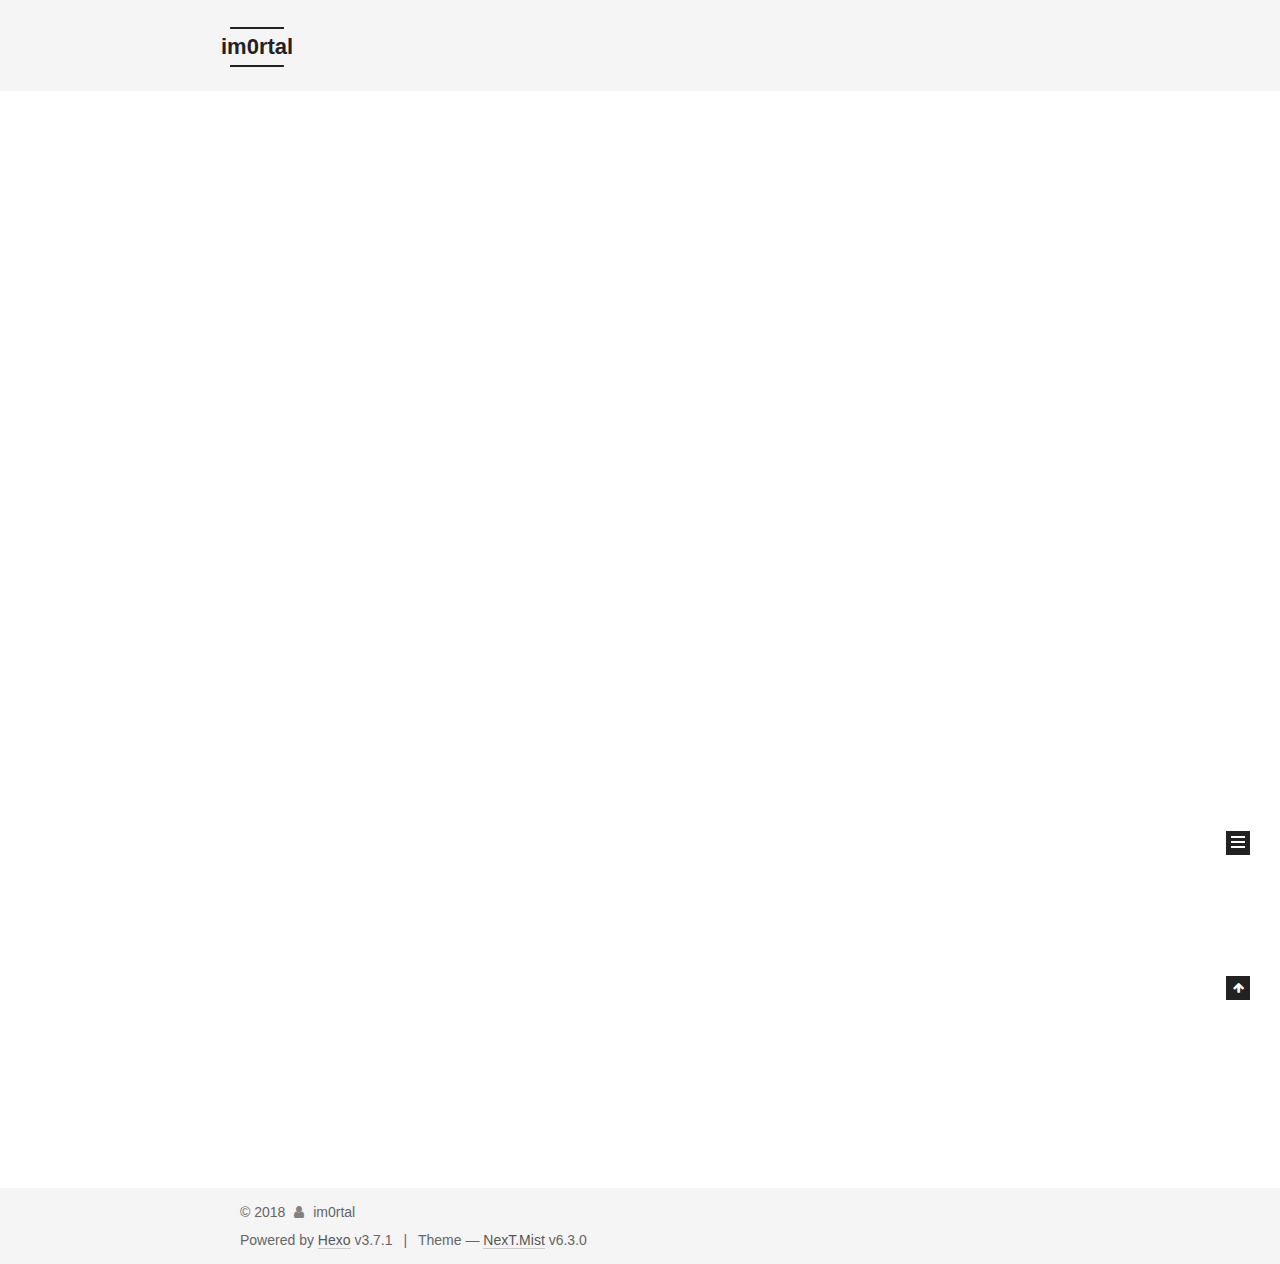
<file: index.html>
<!DOCTYPE html>












  


<html class="theme-next mist use-motion" lang="en">
<head>
  <meta charset="UTF-8"/>
<meta http-equiv="X-UA-Compatible" content="IE=edge" />
<meta name="viewport" content="width=device-width, initial-scale=1, maximum-scale=2"/>
<meta name="theme-color" content="#222">












<meta http-equiv="Cache-Control" content="no-transform" />
<meta http-equiv="Cache-Control" content="no-siteapp" />






















<link href="/lib/font-awesome/css/font-awesome.min.css?v=4.6.2" rel="stylesheet" type="text/css" />

<link href="/css/main.css?v=6.3.0" rel="stylesheet" type="text/css" />


  <link rel="apple-touch-icon" sizes="180x180" href="/images/apple-touch-icon-next.png?v=6.3.0">


  <link rel="icon" type="image/png" sizes="32x32" href="/images/favicon-32x32-next.png?v=6.3.0">


  <link rel="icon" type="image/png" sizes="16x16" href="/images/favicon-16x16-next.png?v=6.3.0">


  <link rel="mask-icon" href="/images/logo.svg?v=6.3.0" color="#222">









<script type="text/javascript" id="hexo.configurations">
  var NexT = window.NexT || {};
  var CONFIG = {
    root: '/',
    scheme: 'Mist',
    version: '6.3.0',
    sidebar: {"position":"left","display":"post","offset":12,"b2t":false,"scrollpercent":false,"onmobile":false},
    fancybox: false,
    fastclick: false,
    lazyload: false,
    tabs: true,
    motion: {"enable":true,"async":false,"transition":{"post_block":"fadeIn","post_header":"slideDownIn","post_body":"slideDownIn","coll_header":"slideLeftIn","sidebar":"slideUpIn"}},
    algolia: {
      applicationID: '',
      apiKey: '',
      indexName: '',
      hits: {"per_page":10},
      labels: {"input_placeholder":"Search for Posts","hits_empty":"We didn't find any results for the search: ${query}","hits_stats":"${hits} results found in ${time} ms"}
    }
  };
</script>


  




  <meta name="description" content="一枚凡夫俗子">
<meta property="og:type" content="website">
<meta property="og:title" content="im0rtal">
<meta property="og:url" content="http://im0rtal.cn/index.html">
<meta property="og:site_name" content="im0rtal">
<meta property="og:description" content="一枚凡夫俗子">
<meta property="og:locale" content="en">
<meta name="twitter:card" content="summary">
<meta name="twitter:title" content="im0rtal">
<meta name="twitter:description" content="一枚凡夫俗子">






  <link rel="canonical" href="http://im0rtal.cn/"/>



<script type="text/javascript" id="page.configurations">
  CONFIG.page = {
    sidebar: "",
  };
</script>

  <title>im0rtal</title>
  









  <noscript>
  <style type="text/css">
    .use-motion .motion-element,
    .use-motion .brand,
    .use-motion .menu-item,
    .sidebar-inner,
    .use-motion .post-block,
    .use-motion .pagination,
    .use-motion .comments,
    .use-motion .post-header,
    .use-motion .post-body,
    .use-motion .collection-title { opacity: initial; }

    .use-motion .logo,
    .use-motion .site-title,
    .use-motion .site-subtitle {
      opacity: initial;
      top: initial;
    }

    .use-motion {
      .logo-line-before i { left: initial; }
      .logo-line-after i { right: initial; }
    }
  </style>
</noscript>

</head>

<body itemscope itemtype="http://schema.org/WebPage" lang="en">

  
  
    
  

  <div class="container sidebar-position-left 
  page-home">
    <div class="headband"></div>

    <header id="header" class="header" itemscope itemtype="http://schema.org/WPHeader">
      <div class="header-inner"><div class="site-brand-wrapper">
  <div class="site-meta ">
    

    <div class="custom-logo-site-title">
      <a href="/" class="brand" rel="start">
        <span class="logo-line-before"><i></i></span>
        <span class="site-title">im0rtal</span>
        <span class="logo-line-after"><i></i></span>
      </a>
    </div>
    
  </div>

  <div class="site-nav-toggle">
    <button aria-label="Toggle navigation bar">
      <span class="btn-bar"></span>
      <span class="btn-bar"></span>
      <span class="btn-bar"></span>
    </button>
  </div>
</div>



<nav class="site-nav">
  
    <ul id="menu" class="menu">
      
        
        
        
          
          <li class="menu-item menu-item-home menu-item-active">
    <a href="/" rel="section">
      <i class="menu-item-icon fa fa-fw fa-home"></i> <br />Home</a>
  </li>
        
        
        
          
          <li class="menu-item menu-item-archives">
    <a href="/archives/" rel="section">
      <i class="menu-item-icon fa fa-fw fa-archive"></i> <br />Archives</a>
  </li>

      
      
    </ul>
  

  
    

  

  
</nav>



  



</div>
    </header>

    


    <main id="main" class="main">
      <div class="main-inner">
        <div class="content-wrap">
          
          <div id="content" class="content">
            
  <section id="posts" class="posts-expand">
    
      

  

  
  
  

  

  <article class="post post-type-normal" itemscope itemtype="http://schema.org/Article">
  
  
  
  <div class="post-block">
    <link itemprop="mainEntityOfPage" href="http://im0rtal.cn/2018/07/22/hello-world/">

    <span hidden itemprop="author" itemscope itemtype="http://schema.org/Person">
      <meta itemprop="name" content="im0rtal">
      <meta itemprop="description" content="一枚凡夫俗子">
      <meta itemprop="image" content="/images/avatar.gif">
    </span>

    <span hidden itemprop="publisher" itemscope itemtype="http://schema.org/Organization">
      <meta itemprop="name" content="im0rtal">
    </span>

    
      <header class="post-header">

        
        
          <h1 class="post-title" itemprop="name headline">
                
                <a class="post-title-link" href="/2018/07/22/hello-world/" itemprop="url">
                  Hello World
                </a>
              
            
          </h1>
        

        <div class="post-meta">
          <span class="post-time">

            
            
            

            
              <span class="post-meta-item-icon">
                <i class="fa fa-calendar-o"></i>
              </span>
              
                <span class="post-meta-item-text">Posted on</span>
              

              
                
              

              <time title="Created: 2018-07-22 12:44:27" itemprop="dateCreated datePublished" datetime="2018-07-22T12:44:27+08:00">2018-07-22</time>
            

            
          </span>

          

          
            
          

          
          

          

          

          

        </div>
      </header>
    

    
    
    
    <div class="post-body" itemprop="articleBody">

      
      

      
        
          
            <p>Welcome to <a href="https://hexo.io/" target="_blank" rel="noopener">Hexo</a>! This is your very first post. Check <a href="https://hexo.io/docs/" target="_blank" rel="noopener">documentation</a> for more info. If you get any problems when using Hexo, you can find the answer in <a href="https://hexo.io/docs/troubleshooting.html" target="_blank" rel="noopener">troubleshooting</a> or you can ask me on <a href="https://github.com/hexojs/hexo/issues" target="_blank" rel="noopener">GitHub</a>.</p>
<h2 id="Quick-Start"><a href="#Quick-Start" class="headerlink" title="Quick Start"></a>Quick Start</h2><h3 id="Create-a-new-post"><a href="#Create-a-new-post" class="headerlink" title="Create a new post"></a>Create a new post</h3><figure class="highlight bash"><table><tr><td class="gutter"><pre><span class="line">1</span><br></pre></td><td class="code"><pre><span class="line">$ hexo new <span class="string">"My New Post"</span></span><br></pre></td></tr></table></figure>
<p>More info: <a href="https://hexo.io/docs/writing.html" target="_blank" rel="noopener">Writing</a></p>
<h3 id="Run-server"><a href="#Run-server" class="headerlink" title="Run server"></a>Run server</h3><figure class="highlight bash"><table><tr><td class="gutter"><pre><span class="line">1</span><br></pre></td><td class="code"><pre><span class="line">$ hexo server</span><br></pre></td></tr></table></figure>
<p>More info: <a href="https://hexo.io/docs/server.html" target="_blank" rel="noopener">Server</a></p>
<h3 id="Generate-static-files"><a href="#Generate-static-files" class="headerlink" title="Generate static files"></a>Generate static files</h3><figure class="highlight bash"><table><tr><td class="gutter"><pre><span class="line">1</span><br></pre></td><td class="code"><pre><span class="line">$ hexo generate</span><br></pre></td></tr></table></figure>
<p>More info: <a href="https://hexo.io/docs/generating.html" target="_blank" rel="noopener">Generating</a></p>
<h3 id="Deploy-to-remote-sites"><a href="#Deploy-to-remote-sites" class="headerlink" title="Deploy to remote sites"></a>Deploy to remote sites</h3><figure class="highlight bash"><table><tr><td class="gutter"><pre><span class="line">1</span><br></pre></td><td class="code"><pre><span class="line">$ hexo deploy</span><br></pre></td></tr></table></figure>
<p>More info: <a href="https://hexo.io/docs/deployment.html" target="_blank" rel="noopener">Deployment</a></p>

          
        
      
    </div>

    

    
    
    

    

    

    

    <footer class="post-footer">
      

      

      

      
      
        <div class="post-eof"></div>
      
    </footer>
  </div>
  
  
  
  </article>


    
  </section>

  


          </div>
          

        </div>
        
          
  
  <div class="sidebar-toggle">
    <div class="sidebar-toggle-line-wrap">
      <span class="sidebar-toggle-line sidebar-toggle-line-first"></span>
      <span class="sidebar-toggle-line sidebar-toggle-line-middle"></span>
      <span class="sidebar-toggle-line sidebar-toggle-line-last"></span>
    </div>
  </div>

  <aside id="sidebar" class="sidebar">
    
    <div class="sidebar-inner">

      

      

      <section class="site-overview-wrap sidebar-panel sidebar-panel-active">
        <div class="site-overview">
          <div class="site-author motion-element" itemprop="author" itemscope itemtype="http://schema.org/Person">
            
              <p class="site-author-name" itemprop="name">im0rtal</p>
              <p class="site-description motion-element" itemprop="description">一枚凡夫俗子</p>
          </div>

          
            <nav class="site-state motion-element">
              
                <div class="site-state-item site-state-posts">
                
                  <a href="/archives/">
                
                    <span class="site-state-item-count">1</span>
                    <span class="site-state-item-name">posts</span>
                  </a>
                </div>
              

              

              
            </nav>
          

          

          

          
          

          
          

          
            
          
          

        </div>
      </section>

      

      

    </div>
  </aside>


        
      </div>
    </main>

    <footer id="footer" class="footer">
      <div class="footer-inner">
        <div class="copyright">&copy; <span itemprop="copyrightYear">2018</span>
  <span class="with-love" id="animate">
    <i class="fa fa-user"></i>
  </span>
  <span class="author" itemprop="copyrightHolder">im0rtal</span>

  

  
</div>




  <div class="powered-by">Powered by <a class="theme-link" target="_blank" href="https://hexo.io">Hexo</a> v3.7.1</div>



  <span class="post-meta-divider">|</span>



  <div class="theme-info">Theme &mdash; <a class="theme-link" target="_blank" href="https://theme-next.org">NexT.Mist</a> v6.3.0</div>




        








        
      </div>
    </footer>

    
      <div class="back-to-top">
        <i class="fa fa-arrow-up"></i>
        
      </div>
    

    
	
    

    
  </div>

  

<script type="text/javascript">
  if (Object.prototype.toString.call(window.Promise) !== '[object Function]') {
    window.Promise = null;
  }
</script>


























  
  
    <script type="text/javascript" src="/lib/jquery/index.js?v=2.1.3"></script>
  

  
  
    <script type="text/javascript" src="/lib/velocity/velocity.min.js?v=1.2.1"></script>
  

  
  
    <script type="text/javascript" src="/lib/velocity/velocity.ui.min.js?v=1.2.1"></script>
  


  


  <script type="text/javascript" src="/js/src/utils.js?v=6.3.0"></script>

  <script type="text/javascript" src="/js/src/motion.js?v=6.3.0"></script>



  
  

  

  


  <script type="text/javascript" src="/js/src/bootstrap.js?v=6.3.0"></script>



  



  










  





  

  

  

  

  
  

  

  

  

  

  

</body>
</html>
</file>
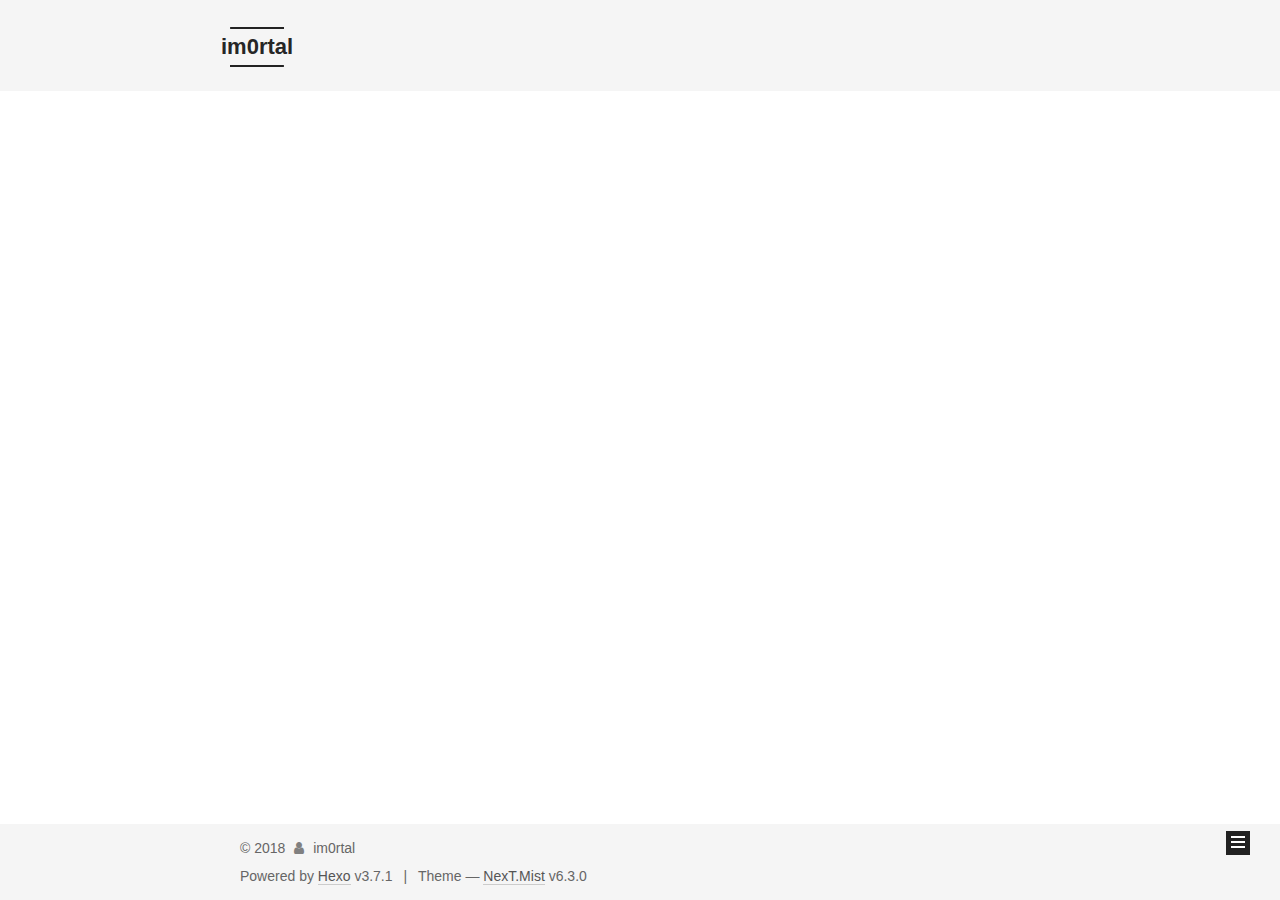
<file: archives/index.html>
<!DOCTYPE html>












  


<html class="theme-next mist use-motion" lang="en">
<head>
  <meta charset="UTF-8"/>
<meta http-equiv="X-UA-Compatible" content="IE=edge" />
<meta name="viewport" content="width=device-width, initial-scale=1, maximum-scale=2"/>
<meta name="theme-color" content="#222">












<meta http-equiv="Cache-Control" content="no-transform" />
<meta http-equiv="Cache-Control" content="no-siteapp" />






















<link href="/lib/font-awesome/css/font-awesome.min.css?v=4.6.2" rel="stylesheet" type="text/css" />

<link href="/css/main.css?v=6.3.0" rel="stylesheet" type="text/css" />


  <link rel="apple-touch-icon" sizes="180x180" href="/images/apple-touch-icon-next.png?v=6.3.0">


  <link rel="icon" type="image/png" sizes="32x32" href="/images/favicon-32x32-next.png?v=6.3.0">


  <link rel="icon" type="image/png" sizes="16x16" href="/images/favicon-16x16-next.png?v=6.3.0">


  <link rel="mask-icon" href="/images/logo.svg?v=6.3.0" color="#222">









<script type="text/javascript" id="hexo.configurations">
  var NexT = window.NexT || {};
  var CONFIG = {
    root: '/',
    scheme: 'Mist',
    version: '6.3.0',
    sidebar: {"position":"left","display":"post","offset":12,"b2t":false,"scrollpercent":false,"onmobile":false},
    fancybox: false,
    fastclick: false,
    lazyload: false,
    tabs: true,
    motion: {"enable":true,"async":false,"transition":{"post_block":"fadeIn","post_header":"slideDownIn","post_body":"slideDownIn","coll_header":"slideLeftIn","sidebar":"slideUpIn"}},
    algolia: {
      applicationID: '',
      apiKey: '',
      indexName: '',
      hits: {"per_page":10},
      labels: {"input_placeholder":"Search for Posts","hits_empty":"We didn't find any results for the search: ${query}","hits_stats":"${hits} results found in ${time} ms"}
    }
  };
</script>


  




  <meta name="description" content="一枚凡夫俗子">
<meta property="og:type" content="website">
<meta property="og:title" content="im0rtal">
<meta property="og:url" content="http://im0rtal.cn/archives/index.html">
<meta property="og:site_name" content="im0rtal">
<meta property="og:description" content="一枚凡夫俗子">
<meta property="og:locale" content="en">
<meta name="twitter:card" content="summary">
<meta name="twitter:title" content="im0rtal">
<meta name="twitter:description" content="一枚凡夫俗子">






  <link rel="canonical" href="http://im0rtal.cn/archives/"/>



<script type="text/javascript" id="page.configurations">
  CONFIG.page = {
    sidebar: "",
  };
</script>

  <title>Archive | im0rtal</title>
  









  <noscript>
  <style type="text/css">
    .use-motion .motion-element,
    .use-motion .brand,
    .use-motion .menu-item,
    .sidebar-inner,
    .use-motion .post-block,
    .use-motion .pagination,
    .use-motion .comments,
    .use-motion .post-header,
    .use-motion .post-body,
    .use-motion .collection-title { opacity: initial; }

    .use-motion .logo,
    .use-motion .site-title,
    .use-motion .site-subtitle {
      opacity: initial;
      top: initial;
    }

    .use-motion {
      .logo-line-before i { left: initial; }
      .logo-line-after i { right: initial; }
    }
  </style>
</noscript>

</head>

<body itemscope itemtype="http://schema.org/WebPage" lang="en">

  
  
    
  

  <div class="container sidebar-position-left page-archive">
    <div class="headband"></div>

    <header id="header" class="header" itemscope itemtype="http://schema.org/WPHeader">
      <div class="header-inner"><div class="site-brand-wrapper">
  <div class="site-meta ">
    

    <div class="custom-logo-site-title">
      <a href="/" class="brand" rel="start">
        <span class="logo-line-before"><i></i></span>
        <span class="site-title">im0rtal</span>
        <span class="logo-line-after"><i></i></span>
      </a>
    </div>
    
  </div>

  <div class="site-nav-toggle">
    <button aria-label="Toggle navigation bar">
      <span class="btn-bar"></span>
      <span class="btn-bar"></span>
      <span class="btn-bar"></span>
    </button>
  </div>
</div>



<nav class="site-nav">
  
    <ul id="menu" class="menu">
      
        
        
        
          
          <li class="menu-item menu-item-home">
    <a href="/" rel="section">
      <i class="menu-item-icon fa fa-fw fa-home"></i> <br />Home</a>
  </li>
        
        
        
          
          <li class="menu-item menu-item-archives menu-item-active">
    <a href="/archives/" rel="section">
      <i class="menu-item-icon fa fa-fw fa-archive"></i> <br />Archives</a>
  </li>

      
      
    </ul>
  

  
    

    
    
      
      
    
      
      
    
    

  


  

  
</nav>



  



</div>
    </header>

    


    <main id="main" class="main">
      <div class="main-inner">
        <div class="content-wrap">
          
          <div id="content" class="content">
            

  
  
  
  <div class="post-block archive">
    <div id="posts" class="posts-collapse">
      <span class="archive-move-on"></span>

      
      <span class="archive-page-counter">
        
        
        
          
        
        Um..! 1 post. Keep on posting.
      </span>
      

      

        
        
        

        
          
          <div class="collection-title">
            <h1 class="archive-year" id="archive-year-2018">2018</h1>
          </div>
        
        

        

  <article class="post post-type-normal" itemscope itemtype="http://schema.org/Article">
    <header class="post-header">

      <h2 class="post-title">
        
            <a class="post-title-link" href="/2018/07/22/hello-world/" itemprop="url">
              
                <span itemprop="name">Hello World</span>
              
            </a>
        
      </h2>

      <div class="post-meta">
        <time class="post-time" itemprop="dateCreated"
              datetime="2018-07-22T12:44:27+08:00"
              content="2018-07-22" >
          07-22
        </time>
      </div>

    </header>
  </article>



      

    </div>
  </div>
  
  
  

  



          </div>
          

        </div>
        
          
  
  <div class="sidebar-toggle">
    <div class="sidebar-toggle-line-wrap">
      <span class="sidebar-toggle-line sidebar-toggle-line-first"></span>
      <span class="sidebar-toggle-line sidebar-toggle-line-middle"></span>
      <span class="sidebar-toggle-line sidebar-toggle-line-last"></span>
    </div>
  </div>

  <aside id="sidebar" class="sidebar">
    
    <div class="sidebar-inner">

      

      

      <section class="site-overview-wrap sidebar-panel sidebar-panel-active">
        <div class="site-overview">
          <div class="site-author motion-element" itemprop="author" itemscope itemtype="http://schema.org/Person">
            
              <p class="site-author-name" itemprop="name">im0rtal</p>
              <p class="site-description motion-element" itemprop="description">一枚凡夫俗子</p>
          </div>

          
            <nav class="site-state motion-element">
              
                <div class="site-state-item site-state-posts">
                
                  <a href="/archives/">
                
                    <span class="site-state-item-count">1</span>
                    <span class="site-state-item-name">posts</span>
                  </a>
                </div>
              

              

              
            </nav>
          

          

          

          
          

          
          

          
            
          
          

        </div>
      </section>

      

      

    </div>
  </aside>


        
      </div>
    </main>

    <footer id="footer" class="footer">
      <div class="footer-inner">
        <div class="copyright">&copy; <span itemprop="copyrightYear">2018</span>
  <span class="with-love" id="animate">
    <i class="fa fa-user"></i>
  </span>
  <span class="author" itemprop="copyrightHolder">im0rtal</span>

  

  
</div>




  <div class="powered-by">Powered by <a class="theme-link" target="_blank" href="https://hexo.io">Hexo</a> v3.7.1</div>



  <span class="post-meta-divider">|</span>



  <div class="theme-info">Theme &mdash; <a class="theme-link" target="_blank" href="https://theme-next.org">NexT.Mist</a> v6.3.0</div>




        








        
      </div>
    </footer>

    
      <div class="back-to-top">
        <i class="fa fa-arrow-up"></i>
        
      </div>
    

    
	
    

    
  </div>

  

<script type="text/javascript">
  if (Object.prototype.toString.call(window.Promise) !== '[object Function]') {
    window.Promise = null;
  }
</script>


























  
  
    <script type="text/javascript" src="/lib/jquery/index.js?v=2.1.3"></script>
  

  
  
    <script type="text/javascript" src="/lib/velocity/velocity.min.js?v=1.2.1"></script>
  

  
  
    <script type="text/javascript" src="/lib/velocity/velocity.ui.min.js?v=1.2.1"></script>
  


  


  <script type="text/javascript" src="/js/src/utils.js?v=6.3.0"></script>

  <script type="text/javascript" src="/js/src/motion.js?v=6.3.0"></script>



  
  

  

  


  <script type="text/javascript" src="/js/src/bootstrap.js?v=6.3.0"></script>



  



  










  





  

  

  

  

  
  

  

  

  

  

  

</body>
</html>
</file>
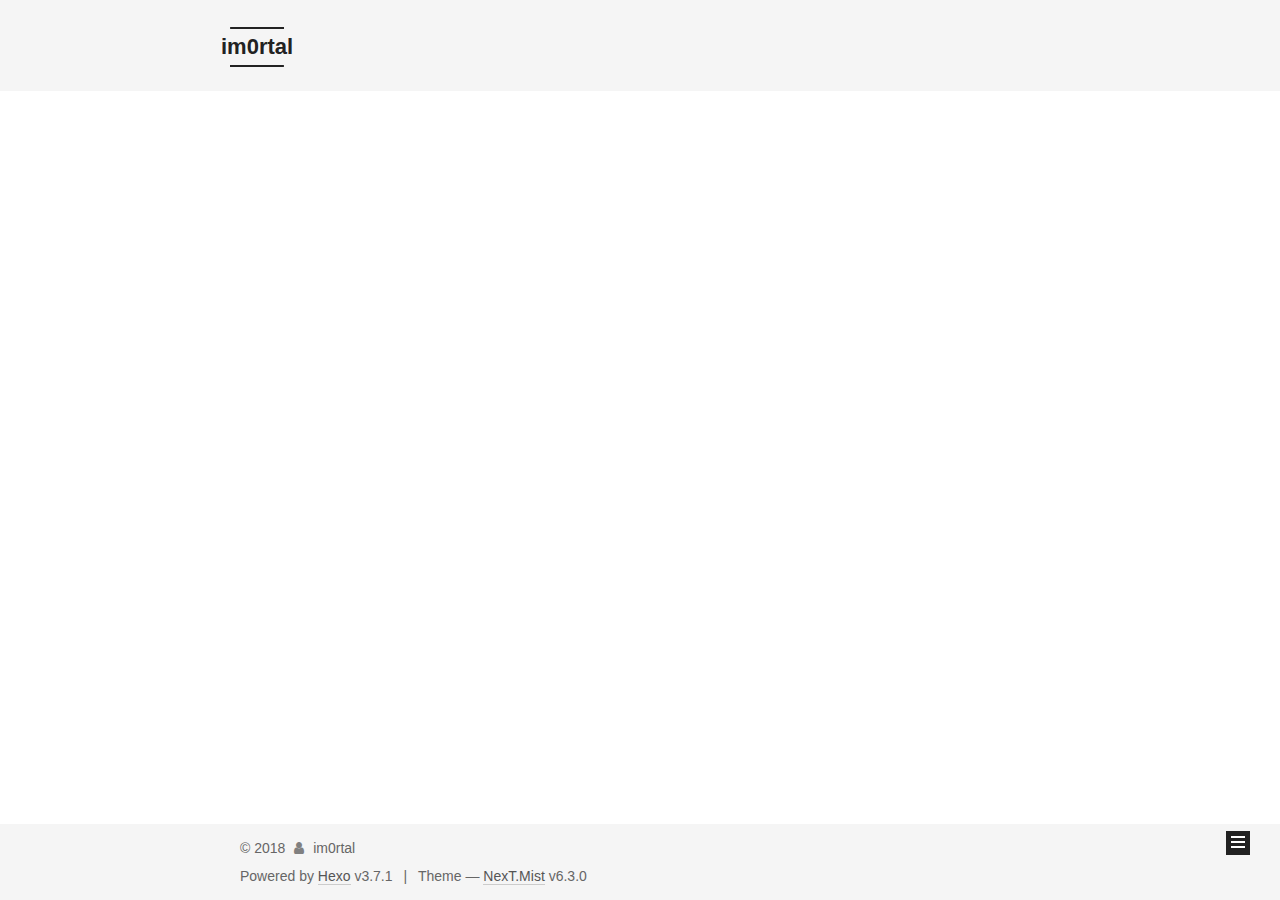
<file: archives/2018/index.html>
<!DOCTYPE html>












  


<html class="theme-next mist use-motion" lang="en">
<head>
  <meta charset="UTF-8"/>
<meta http-equiv="X-UA-Compatible" content="IE=edge" />
<meta name="viewport" content="width=device-width, initial-scale=1, maximum-scale=2"/>
<meta name="theme-color" content="#222">












<meta http-equiv="Cache-Control" content="no-transform" />
<meta http-equiv="Cache-Control" content="no-siteapp" />






















<link href="/lib/font-awesome/css/font-awesome.min.css?v=4.6.2" rel="stylesheet" type="text/css" />

<link href="/css/main.css?v=6.3.0" rel="stylesheet" type="text/css" />


  <link rel="apple-touch-icon" sizes="180x180" href="/images/apple-touch-icon-next.png?v=6.3.0">


  <link rel="icon" type="image/png" sizes="32x32" href="/images/favicon-32x32-next.png?v=6.3.0">


  <link rel="icon" type="image/png" sizes="16x16" href="/images/favicon-16x16-next.png?v=6.3.0">


  <link rel="mask-icon" href="/images/logo.svg?v=6.3.0" color="#222">









<script type="text/javascript" id="hexo.configurations">
  var NexT = window.NexT || {};
  var CONFIG = {
    root: '/',
    scheme: 'Mist',
    version: '6.3.0',
    sidebar: {"position":"left","display":"post","offset":12,"b2t":false,"scrollpercent":false,"onmobile":false},
    fancybox: false,
    fastclick: false,
    lazyload: false,
    tabs: true,
    motion: {"enable":true,"async":false,"transition":{"post_block":"fadeIn","post_header":"slideDownIn","post_body":"slideDownIn","coll_header":"slideLeftIn","sidebar":"slideUpIn"}},
    algolia: {
      applicationID: '',
      apiKey: '',
      indexName: '',
      hits: {"per_page":10},
      labels: {"input_placeholder":"Search for Posts","hits_empty":"We didn't find any results for the search: ${query}","hits_stats":"${hits} results found in ${time} ms"}
    }
  };
</script>


  




  <meta name="description" content="一枚凡夫俗子">
<meta property="og:type" content="website">
<meta property="og:title" content="im0rtal">
<meta property="og:url" content="http://im0rtal.cn/archives/2018/index.html">
<meta property="og:site_name" content="im0rtal">
<meta property="og:description" content="一枚凡夫俗子">
<meta property="og:locale" content="en">
<meta name="twitter:card" content="summary">
<meta name="twitter:title" content="im0rtal">
<meta name="twitter:description" content="一枚凡夫俗子">






  <link rel="canonical" href="http://im0rtal.cn/archives/2018/"/>



<script type="text/javascript" id="page.configurations">
  CONFIG.page = {
    sidebar: "",
  };
</script>

  <title>Archive | im0rtal</title>
  









  <noscript>
  <style type="text/css">
    .use-motion .motion-element,
    .use-motion .brand,
    .use-motion .menu-item,
    .sidebar-inner,
    .use-motion .post-block,
    .use-motion .pagination,
    .use-motion .comments,
    .use-motion .post-header,
    .use-motion .post-body,
    .use-motion .collection-title { opacity: initial; }

    .use-motion .logo,
    .use-motion .site-title,
    .use-motion .site-subtitle {
      opacity: initial;
      top: initial;
    }

    .use-motion {
      .logo-line-before i { left: initial; }
      .logo-line-after i { right: initial; }
    }
  </style>
</noscript>

</head>

<body itemscope itemtype="http://schema.org/WebPage" lang="en">

  
  
    
  

  <div class="container sidebar-position-left page-archive">
    <div class="headband"></div>

    <header id="header" class="header" itemscope itemtype="http://schema.org/WPHeader">
      <div class="header-inner"><div class="site-brand-wrapper">
  <div class="site-meta ">
    

    <div class="custom-logo-site-title">
      <a href="/" class="brand" rel="start">
        <span class="logo-line-before"><i></i></span>
        <span class="site-title">im0rtal</span>
        <span class="logo-line-after"><i></i></span>
      </a>
    </div>
    
  </div>

  <div class="site-nav-toggle">
    <button aria-label="Toggle navigation bar">
      <span class="btn-bar"></span>
      <span class="btn-bar"></span>
      <span class="btn-bar"></span>
    </button>
  </div>
</div>



<nav class="site-nav">
  
    <ul id="menu" class="menu">
      
        
        
        
          
          <li class="menu-item menu-item-home">
    <a href="/" rel="section">
      <i class="menu-item-icon fa fa-fw fa-home"></i> <br />Home</a>
  </li>
        
        
        
          
          <li class="menu-item menu-item-archives menu-item-active">
    <a href="/archives/" rel="section">
      <i class="menu-item-icon fa fa-fw fa-archive"></i> <br />Archives</a>
  </li>

      
      
    </ul>
  

  
    

    
    
      
      
    
      
      
    
    

  


  

  
</nav>



  



</div>
    </header>

    


    <main id="main" class="main">
      <div class="main-inner">
        <div class="content-wrap">
          
          <div id="content" class="content">
            

  
  
  
  <div class="post-block archive">
    <div id="posts" class="posts-collapse">
      <span class="archive-move-on"></span>

      
      <span class="archive-page-counter">
        
        
        
          
        
        Um..! 1 post. Keep on posting.
      </span>
      

      

        
        
        

        
          
          <div class="collection-title">
            <h1 class="archive-year" id="archive-year-2018">2018</h1>
          </div>
        
        

        

  <article class="post post-type-normal" itemscope itemtype="http://schema.org/Article">
    <header class="post-header">

      <h2 class="post-title">
        
            <a class="post-title-link" href="/2018/07/22/hello-world/" itemprop="url">
              
                <span itemprop="name">Hello World</span>
              
            </a>
        
      </h2>

      <div class="post-meta">
        <time class="post-time" itemprop="dateCreated"
              datetime="2018-07-22T12:44:27+08:00"
              content="2018-07-22" >
          07-22
        </time>
      </div>

    </header>
  </article>



      

    </div>
  </div>
  
  
  

  



          </div>
          

        </div>
        
          
  
  <div class="sidebar-toggle">
    <div class="sidebar-toggle-line-wrap">
      <span class="sidebar-toggle-line sidebar-toggle-line-first"></span>
      <span class="sidebar-toggle-line sidebar-toggle-line-middle"></span>
      <span class="sidebar-toggle-line sidebar-toggle-line-last"></span>
    </div>
  </div>

  <aside id="sidebar" class="sidebar">
    
    <div class="sidebar-inner">

      

      

      <section class="site-overview-wrap sidebar-panel sidebar-panel-active">
        <div class="site-overview">
          <div class="site-author motion-element" itemprop="author" itemscope itemtype="http://schema.org/Person">
            
              <p class="site-author-name" itemprop="name">im0rtal</p>
              <p class="site-description motion-element" itemprop="description">一枚凡夫俗子</p>
          </div>

          
            <nav class="site-state motion-element">
              
                <div class="site-state-item site-state-posts">
                
                  <a href="/archives/">
                
                    <span class="site-state-item-count">1</span>
                    <span class="site-state-item-name">posts</span>
                  </a>
                </div>
              

              

              
            </nav>
          

          

          

          
          

          
          

          
            
          
          

        </div>
      </section>

      

      

    </div>
  </aside>


        
      </div>
    </main>

    <footer id="footer" class="footer">
      <div class="footer-inner">
        <div class="copyright">&copy; <span itemprop="copyrightYear">2018</span>
  <span class="with-love" id="animate">
    <i class="fa fa-user"></i>
  </span>
  <span class="author" itemprop="copyrightHolder">im0rtal</span>

  

  
</div>




  <div class="powered-by">Powered by <a class="theme-link" target="_blank" href="https://hexo.io">Hexo</a> v3.7.1</div>



  <span class="post-meta-divider">|</span>



  <div class="theme-info">Theme &mdash; <a class="theme-link" target="_blank" href="https://theme-next.org">NexT.Mist</a> v6.3.0</div>




        








        
      </div>
    </footer>

    
      <div class="back-to-top">
        <i class="fa fa-arrow-up"></i>
        
      </div>
    

    
	
    

    
  </div>

  

<script type="text/javascript">
  if (Object.prototype.toString.call(window.Promise) !== '[object Function]') {
    window.Promise = null;
  }
</script>


























  
  
    <script type="text/javascript" src="/lib/jquery/index.js?v=2.1.3"></script>
  

  
  
    <script type="text/javascript" src="/lib/velocity/velocity.min.js?v=1.2.1"></script>
  

  
  
    <script type="text/javascript" src="/lib/velocity/velocity.ui.min.js?v=1.2.1"></script>
  


  


  <script type="text/javascript" src="/js/src/utils.js?v=6.3.0"></script>

  <script type="text/javascript" src="/js/src/motion.js?v=6.3.0"></script>



  
  

  

  


  <script type="text/javascript" src="/js/src/bootstrap.js?v=6.3.0"></script>



  



  










  





  

  

  

  

  
  

  

  

  

  

  

</body>
</html>
</file>
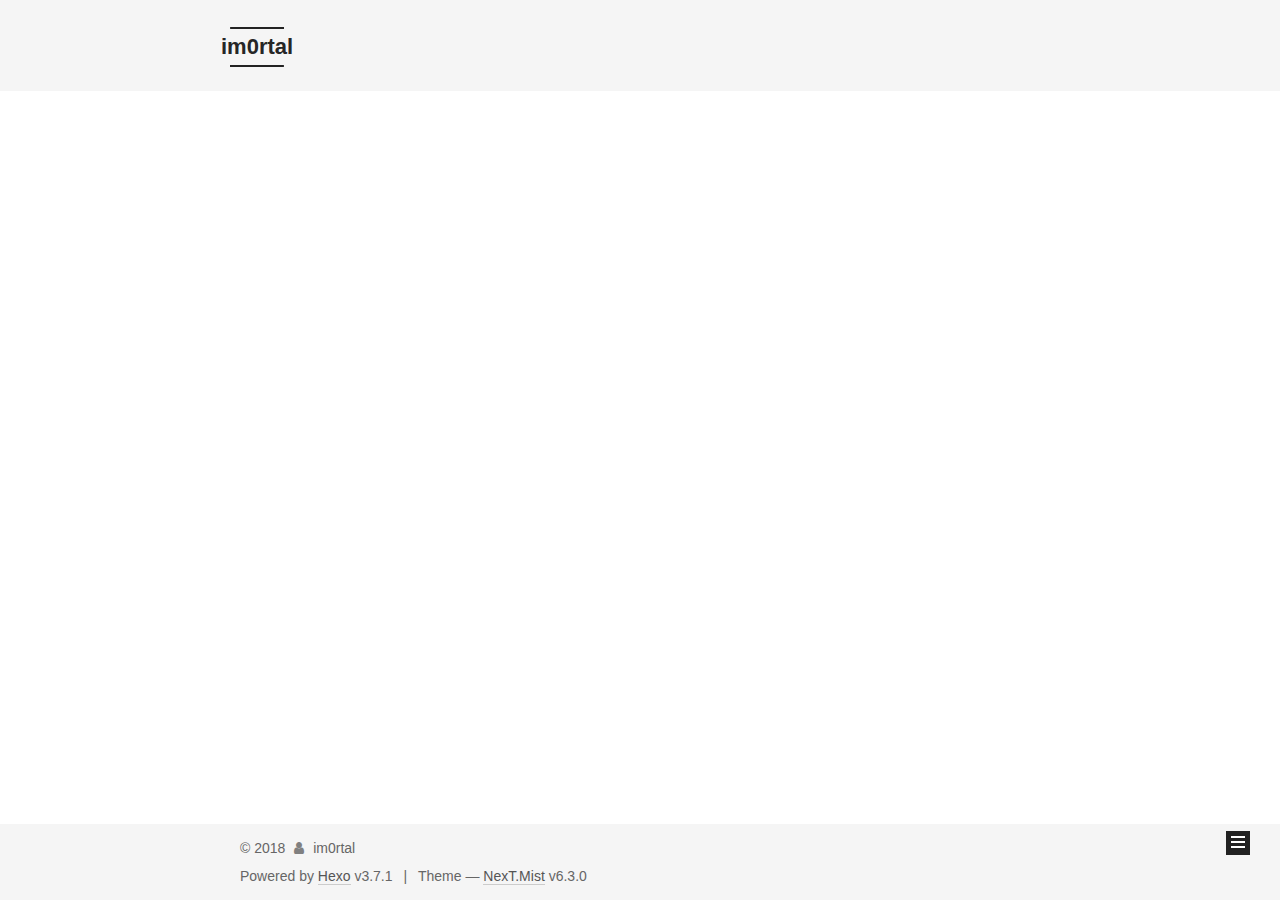
<file: archives/2018/07/index.html>
<!DOCTYPE html>












  


<html class="theme-next mist use-motion" lang="en">
<head>
  <meta charset="UTF-8"/>
<meta http-equiv="X-UA-Compatible" content="IE=edge" />
<meta name="viewport" content="width=device-width, initial-scale=1, maximum-scale=2"/>
<meta name="theme-color" content="#222">












<meta http-equiv="Cache-Control" content="no-transform" />
<meta http-equiv="Cache-Control" content="no-siteapp" />






















<link href="/lib/font-awesome/css/font-awesome.min.css?v=4.6.2" rel="stylesheet" type="text/css" />

<link href="/css/main.css?v=6.3.0" rel="stylesheet" type="text/css" />


  <link rel="apple-touch-icon" sizes="180x180" href="/images/apple-touch-icon-next.png?v=6.3.0">


  <link rel="icon" type="image/png" sizes="32x32" href="/images/favicon-32x32-next.png?v=6.3.0">


  <link rel="icon" type="image/png" sizes="16x16" href="/images/favicon-16x16-next.png?v=6.3.0">


  <link rel="mask-icon" href="/images/logo.svg?v=6.3.0" color="#222">









<script type="text/javascript" id="hexo.configurations">
  var NexT = window.NexT || {};
  var CONFIG = {
    root: '/',
    scheme: 'Mist',
    version: '6.3.0',
    sidebar: {"position":"left","display":"post","offset":12,"b2t":false,"scrollpercent":false,"onmobile":false},
    fancybox: false,
    fastclick: false,
    lazyload: false,
    tabs: true,
    motion: {"enable":true,"async":false,"transition":{"post_block":"fadeIn","post_header":"slideDownIn","post_body":"slideDownIn","coll_header":"slideLeftIn","sidebar":"slideUpIn"}},
    algolia: {
      applicationID: '',
      apiKey: '',
      indexName: '',
      hits: {"per_page":10},
      labels: {"input_placeholder":"Search for Posts","hits_empty":"We didn't find any results for the search: ${query}","hits_stats":"${hits} results found in ${time} ms"}
    }
  };
</script>


  




  <meta name="description" content="一枚凡夫俗子">
<meta property="og:type" content="website">
<meta property="og:title" content="im0rtal">
<meta property="og:url" content="http://im0rtal.cn/archives/2018/07/index.html">
<meta property="og:site_name" content="im0rtal">
<meta property="og:description" content="一枚凡夫俗子">
<meta property="og:locale" content="en">
<meta name="twitter:card" content="summary">
<meta name="twitter:title" content="im0rtal">
<meta name="twitter:description" content="一枚凡夫俗子">






  <link rel="canonical" href="http://im0rtal.cn/archives/2018/07/"/>



<script type="text/javascript" id="page.configurations">
  CONFIG.page = {
    sidebar: "",
  };
</script>

  <title>Archive | im0rtal</title>
  









  <noscript>
  <style type="text/css">
    .use-motion .motion-element,
    .use-motion .brand,
    .use-motion .menu-item,
    .sidebar-inner,
    .use-motion .post-block,
    .use-motion .pagination,
    .use-motion .comments,
    .use-motion .post-header,
    .use-motion .post-body,
    .use-motion .collection-title { opacity: initial; }

    .use-motion .logo,
    .use-motion .site-title,
    .use-motion .site-subtitle {
      opacity: initial;
      top: initial;
    }

    .use-motion {
      .logo-line-before i { left: initial; }
      .logo-line-after i { right: initial; }
    }
  </style>
</noscript>

</head>

<body itemscope itemtype="http://schema.org/WebPage" lang="en">

  
  
    
  

  <div class="container sidebar-position-left page-archive">
    <div class="headband"></div>

    <header id="header" class="header" itemscope itemtype="http://schema.org/WPHeader">
      <div class="header-inner"><div class="site-brand-wrapper">
  <div class="site-meta ">
    

    <div class="custom-logo-site-title">
      <a href="/" class="brand" rel="start">
        <span class="logo-line-before"><i></i></span>
        <span class="site-title">im0rtal</span>
        <span class="logo-line-after"><i></i></span>
      </a>
    </div>
    
  </div>

  <div class="site-nav-toggle">
    <button aria-label="Toggle navigation bar">
      <span class="btn-bar"></span>
      <span class="btn-bar"></span>
      <span class="btn-bar"></span>
    </button>
  </div>
</div>



<nav class="site-nav">
  
    <ul id="menu" class="menu">
      
        
        
        
          
          <li class="menu-item menu-item-home">
    <a href="/" rel="section">
      <i class="menu-item-icon fa fa-fw fa-home"></i> <br />Home</a>
  </li>
        
        
        
          
          <li class="menu-item menu-item-archives menu-item-active">
    <a href="/archives/" rel="section">
      <i class="menu-item-icon fa fa-fw fa-archive"></i> <br />Archives</a>
  </li>

      
      
    </ul>
  

  
    

    
    
      
      
    
      
      
    
    

  


  

  
</nav>



  



</div>
    </header>

    


    <main id="main" class="main">
      <div class="main-inner">
        <div class="content-wrap">
          
          <div id="content" class="content">
            

  
  
  
  <div class="post-block archive">
    <div id="posts" class="posts-collapse">
      <span class="archive-move-on"></span>

      
      <span class="archive-page-counter">
        
        
        
          
        
        Um..! 1 post. Keep on posting.
      </span>
      

      

        
        
        

        
          
          <div class="collection-title">
            <h1 class="archive-year" id="archive-year-2018">2018</h1>
          </div>
        
        

        

  <article class="post post-type-normal" itemscope itemtype="http://schema.org/Article">
    <header class="post-header">

      <h2 class="post-title">
        
            <a class="post-title-link" href="/2018/07/22/hello-world/" itemprop="url">
              
                <span itemprop="name">Hello World</span>
              
            </a>
        
      </h2>

      <div class="post-meta">
        <time class="post-time" itemprop="dateCreated"
              datetime="2018-07-22T12:44:27+08:00"
              content="2018-07-22" >
          07-22
        </time>
      </div>

    </header>
  </article>



      

    </div>
  </div>
  
  
  

  



          </div>
          

        </div>
        
          
  
  <div class="sidebar-toggle">
    <div class="sidebar-toggle-line-wrap">
      <span class="sidebar-toggle-line sidebar-toggle-line-first"></span>
      <span class="sidebar-toggle-line sidebar-toggle-line-middle"></span>
      <span class="sidebar-toggle-line sidebar-toggle-line-last"></span>
    </div>
  </div>

  <aside id="sidebar" class="sidebar">
    
    <div class="sidebar-inner">

      

      

      <section class="site-overview-wrap sidebar-panel sidebar-panel-active">
        <div class="site-overview">
          <div class="site-author motion-element" itemprop="author" itemscope itemtype="http://schema.org/Person">
            
              <p class="site-author-name" itemprop="name">im0rtal</p>
              <p class="site-description motion-element" itemprop="description">一枚凡夫俗子</p>
          </div>

          
            <nav class="site-state motion-element">
              
                <div class="site-state-item site-state-posts">
                
                  <a href="/archives/">
                
                    <span class="site-state-item-count">1</span>
                    <span class="site-state-item-name">posts</span>
                  </a>
                </div>
              

              

              
            </nav>
          

          

          

          
          

          
          

          
            
          
          

        </div>
      </section>

      

      

    </div>
  </aside>


        
      </div>
    </main>

    <footer id="footer" class="footer">
      <div class="footer-inner">
        <div class="copyright">&copy; <span itemprop="copyrightYear">2018</span>
  <span class="with-love" id="animate">
    <i class="fa fa-user"></i>
  </span>
  <span class="author" itemprop="copyrightHolder">im0rtal</span>

  

  
</div>




  <div class="powered-by">Powered by <a class="theme-link" target="_blank" href="https://hexo.io">Hexo</a> v3.7.1</div>



  <span class="post-meta-divider">|</span>



  <div class="theme-info">Theme &mdash; <a class="theme-link" target="_blank" href="https://theme-next.org">NexT.Mist</a> v6.3.0</div>




        








        
      </div>
    </footer>

    
      <div class="back-to-top">
        <i class="fa fa-arrow-up"></i>
        
      </div>
    

    
	
    

    
  </div>

  

<script type="text/javascript">
  if (Object.prototype.toString.call(window.Promise) !== '[object Function]') {
    window.Promise = null;
  }
</script>


























  
  
    <script type="text/javascript" src="/lib/jquery/index.js?v=2.1.3"></script>
  

  
  
    <script type="text/javascript" src="/lib/velocity/velocity.min.js?v=1.2.1"></script>
  

  
  
    <script type="text/javascript" src="/lib/velocity/velocity.ui.min.js?v=1.2.1"></script>
  


  


  <script type="text/javascript" src="/js/src/utils.js?v=6.3.0"></script>

  <script type="text/javascript" src="/js/src/motion.js?v=6.3.0"></script>



  
  

  

  


  <script type="text/javascript" src="/js/src/bootstrap.js?v=6.3.0"></script>



  



  










  





  

  

  

  

  
  

  

  

  

  

  

</body>
</html>
</file>
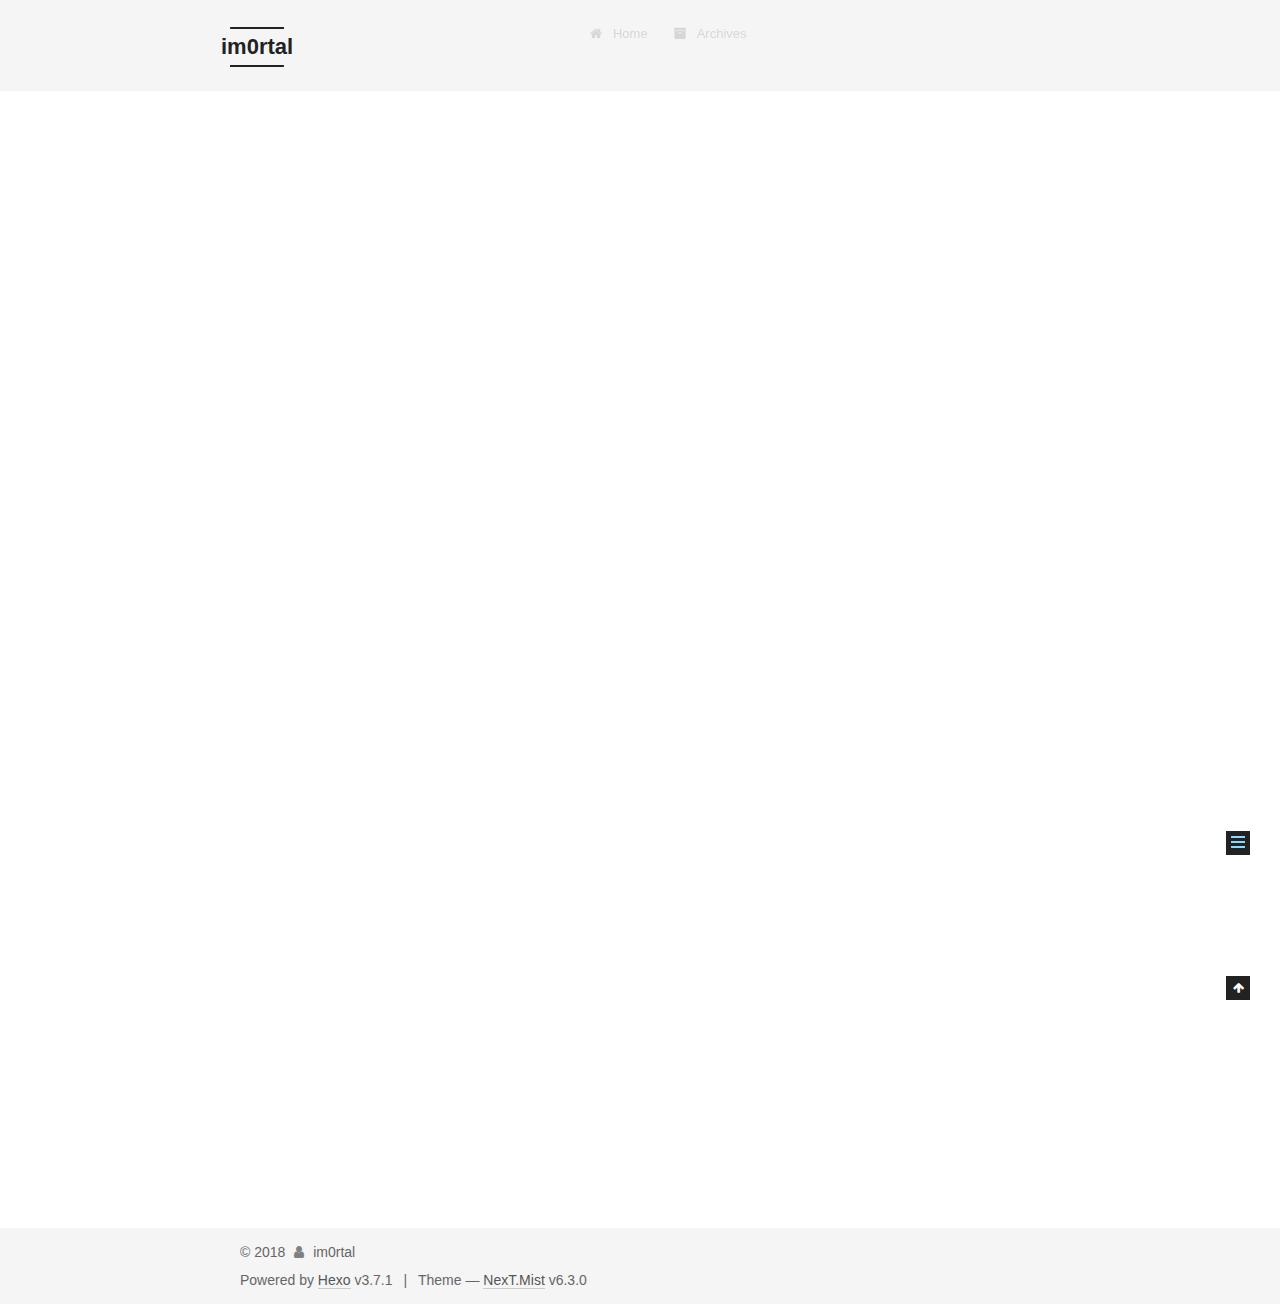
<file: 2018/07/22/hello-world/index.html>
<!DOCTYPE html>












  


<html class="theme-next mist use-motion" lang="en">
<head>
  <meta charset="UTF-8"/>
<meta http-equiv="X-UA-Compatible" content="IE=edge" />
<meta name="viewport" content="width=device-width, initial-scale=1, maximum-scale=2"/>
<meta name="theme-color" content="#222">












<meta http-equiv="Cache-Control" content="no-transform" />
<meta http-equiv="Cache-Control" content="no-siteapp" />






















<link href="/lib/font-awesome/css/font-awesome.min.css?v=4.6.2" rel="stylesheet" type="text/css" />

<link href="/css/main.css?v=6.3.0" rel="stylesheet" type="text/css" />


  <link rel="apple-touch-icon" sizes="180x180" href="/images/apple-touch-icon-next.png?v=6.3.0">


  <link rel="icon" type="image/png" sizes="32x32" href="/images/favicon-32x32-next.png?v=6.3.0">


  <link rel="icon" type="image/png" sizes="16x16" href="/images/favicon-16x16-next.png?v=6.3.0">


  <link rel="mask-icon" href="/images/logo.svg?v=6.3.0" color="#222">









<script type="text/javascript" id="hexo.configurations">
  var NexT = window.NexT || {};
  var CONFIG = {
    root: '/',
    scheme: 'Mist',
    version: '6.3.0',
    sidebar: {"position":"left","display":"post","offset":12,"b2t":false,"scrollpercent":false,"onmobile":false},
    fancybox: false,
    fastclick: false,
    lazyload: false,
    tabs: true,
    motion: {"enable":true,"async":false,"transition":{"post_block":"fadeIn","post_header":"slideDownIn","post_body":"slideDownIn","coll_header":"slideLeftIn","sidebar":"slideUpIn"}},
    algolia: {
      applicationID: '',
      apiKey: '',
      indexName: '',
      hits: {"per_page":10},
      labels: {"input_placeholder":"Search for Posts","hits_empty":"We didn't find any results for the search: ${query}","hits_stats":"${hits} results found in ${time} ms"}
    }
  };
</script>


  




  <meta name="description" content="Welcome to Hexo! This is your very first post. Check documentation for more info. If you get any problems when using Hexo, you can find the answer in troubleshooting or you can ask me on GitHub. Quick">
<meta property="og:type" content="article">
<meta property="og:title" content="Hello World">
<meta property="og:url" content="http://im0rtal.cn/2018/07/22/hello-world/index.html">
<meta property="og:site_name" content="im0rtal">
<meta property="og:description" content="Welcome to Hexo! This is your very first post. Check documentation for more info. If you get any problems when using Hexo, you can find the answer in troubleshooting or you can ask me on GitHub. Quick">
<meta property="og:locale" content="en">
<meta property="og:updated_time" content="2018-07-22T04:44:27.295Z">
<meta name="twitter:card" content="summary">
<meta name="twitter:title" content="Hello World">
<meta name="twitter:description" content="Welcome to Hexo! This is your very first post. Check documentation for more info. If you get any problems when using Hexo, you can find the answer in troubleshooting or you can ask me on GitHub. Quick">






  <link rel="canonical" href="http://im0rtal.cn/2018/07/22/hello-world/"/>



<script type="text/javascript" id="page.configurations">
  CONFIG.page = {
    sidebar: "",
  };
</script>

  <title>Hello World | im0rtal</title>
  









  <noscript>
  <style type="text/css">
    .use-motion .motion-element,
    .use-motion .brand,
    .use-motion .menu-item,
    .sidebar-inner,
    .use-motion .post-block,
    .use-motion .pagination,
    .use-motion .comments,
    .use-motion .post-header,
    .use-motion .post-body,
    .use-motion .collection-title { opacity: initial; }

    .use-motion .logo,
    .use-motion .site-title,
    .use-motion .site-subtitle {
      opacity: initial;
      top: initial;
    }

    .use-motion {
      .logo-line-before i { left: initial; }
      .logo-line-after i { right: initial; }
    }
  </style>
</noscript>

</head>

<body itemscope itemtype="http://schema.org/WebPage" lang="en">

  
  
    
  

  <div class="container sidebar-position-left page-post-detail">
    <div class="headband"></div>

    <header id="header" class="header" itemscope itemtype="http://schema.org/WPHeader">
      <div class="header-inner"><div class="site-brand-wrapper">
  <div class="site-meta ">
    

    <div class="custom-logo-site-title">
      <a href="/" class="brand" rel="start">
        <span class="logo-line-before"><i></i></span>
        <span class="site-title">im0rtal</span>
        <span class="logo-line-after"><i></i></span>
      </a>
    </div>
    
  </div>

  <div class="site-nav-toggle">
    <button aria-label="Toggle navigation bar">
      <span class="btn-bar"></span>
      <span class="btn-bar"></span>
      <span class="btn-bar"></span>
    </button>
  </div>
</div>



<nav class="site-nav">
  
    <ul id="menu" class="menu">
      
        
        
        
          
          <li class="menu-item menu-item-home">
    <a href="/" rel="section">
      <i class="menu-item-icon fa fa-fw fa-home"></i> <br />Home</a>
  </li>
        
        
        
          
          <li class="menu-item menu-item-archives">
    <a href="/archives/" rel="section">
      <i class="menu-item-icon fa fa-fw fa-archive"></i> <br />Archives</a>
  </li>

      
      
    </ul>
  

  
    

  

  
</nav>



  



</div>
    </header>

    


    <main id="main" class="main">
      <div class="main-inner">
        <div class="content-wrap">
          
          <div id="content" class="content">
            

  <div id="posts" class="posts-expand">
    

  

  
  
  

  

  <article class="post post-type-normal" itemscope itemtype="http://schema.org/Article">
  
  
  
  <div class="post-block">
    <link itemprop="mainEntityOfPage" href="http://im0rtal.cn/2018/07/22/hello-world/">

    <span hidden itemprop="author" itemscope itemtype="http://schema.org/Person">
      <meta itemprop="name" content="im0rtal">
      <meta itemprop="description" content="一枚凡夫俗子">
      <meta itemprop="image" content="/images/avatar.gif">
    </span>

    <span hidden itemprop="publisher" itemscope itemtype="http://schema.org/Organization">
      <meta itemprop="name" content="im0rtal">
    </span>

    
      <header class="post-header">

        
        
          <h1 class="post-title" itemprop="name headline">Hello World
              
            
          </h1>
        

        <div class="post-meta">
          <span class="post-time">

            
            
            

            
              <span class="post-meta-item-icon">
                <i class="fa fa-calendar-o"></i>
              </span>
              
                <span class="post-meta-item-text">Posted on</span>
              

              
                
              

              <time title="Created: 2018-07-22 12:44:27" itemprop="dateCreated datePublished" datetime="2018-07-22T12:44:27+08:00">2018-07-22</time>
            

            
          </span>

          

          
            
          

          
          

          

          

          

        </div>
      </header>
    

    
    
    
    <div class="post-body" itemprop="articleBody">

      
      

      
        <p>Welcome to <a href="https://hexo.io/" target="_blank" rel="noopener">Hexo</a>! This is your very first post. Check <a href="https://hexo.io/docs/" target="_blank" rel="noopener">documentation</a> for more info. If you get any problems when using Hexo, you can find the answer in <a href="https://hexo.io/docs/troubleshooting.html" target="_blank" rel="noopener">troubleshooting</a> or you can ask me on <a href="https://github.com/hexojs/hexo/issues" target="_blank" rel="noopener">GitHub</a>.</p>
<h2 id="Quick-Start"><a href="#Quick-Start" class="headerlink" title="Quick Start"></a>Quick Start</h2><h3 id="Create-a-new-post"><a href="#Create-a-new-post" class="headerlink" title="Create a new post"></a>Create a new post</h3><figure class="highlight bash"><table><tr><td class="gutter"><pre><span class="line">1</span><br></pre></td><td class="code"><pre><span class="line">$ hexo new <span class="string">"My New Post"</span></span><br></pre></td></tr></table></figure>
<p>More info: <a href="https://hexo.io/docs/writing.html" target="_blank" rel="noopener">Writing</a></p>
<h3 id="Run-server"><a href="#Run-server" class="headerlink" title="Run server"></a>Run server</h3><figure class="highlight bash"><table><tr><td class="gutter"><pre><span class="line">1</span><br></pre></td><td class="code"><pre><span class="line">$ hexo server</span><br></pre></td></tr></table></figure>
<p>More info: <a href="https://hexo.io/docs/server.html" target="_blank" rel="noopener">Server</a></p>
<h3 id="Generate-static-files"><a href="#Generate-static-files" class="headerlink" title="Generate static files"></a>Generate static files</h3><figure class="highlight bash"><table><tr><td class="gutter"><pre><span class="line">1</span><br></pre></td><td class="code"><pre><span class="line">$ hexo generate</span><br></pre></td></tr></table></figure>
<p>More info: <a href="https://hexo.io/docs/generating.html" target="_blank" rel="noopener">Generating</a></p>
<h3 id="Deploy-to-remote-sites"><a href="#Deploy-to-remote-sites" class="headerlink" title="Deploy to remote sites"></a>Deploy to remote sites</h3><figure class="highlight bash"><table><tr><td class="gutter"><pre><span class="line">1</span><br></pre></td><td class="code"><pre><span class="line">$ hexo deploy</span><br></pre></td></tr></table></figure>
<p>More info: <a href="https://hexo.io/docs/deployment.html" target="_blank" rel="noopener">Deployment</a></p>

      
    </div>

    

    
    
    

    

    

    

    <footer class="post-footer">
      

      
      
      

      

      
      
    </footer>
  </div>
  
  
  
  </article>


  </div>


          </div>
          

  



        </div>
        
          
  
  <div class="sidebar-toggle">
    <div class="sidebar-toggle-line-wrap">
      <span class="sidebar-toggle-line sidebar-toggle-line-first"></span>
      <span class="sidebar-toggle-line sidebar-toggle-line-middle"></span>
      <span class="sidebar-toggle-line sidebar-toggle-line-last"></span>
    </div>
  </div>

  <aside id="sidebar" class="sidebar">
    
    <div class="sidebar-inner">

      

      
        <ul class="sidebar-nav motion-element">
          <li class="sidebar-nav-toc sidebar-nav-active" data-target="post-toc-wrap">
            Table of Contents
          </li>
          <li class="sidebar-nav-overview" data-target="site-overview-wrap">
            Overview
          </li>
        </ul>
      

      <section class="site-overview-wrap sidebar-panel">
        <div class="site-overview">
          <div class="site-author motion-element" itemprop="author" itemscope itemtype="http://schema.org/Person">
            
              <p class="site-author-name" itemprop="name">im0rtal</p>
              <p class="site-description motion-element" itemprop="description">一枚凡夫俗子</p>
          </div>

          
            <nav class="site-state motion-element">
              
                <div class="site-state-item site-state-posts">
                
                  <a href="/archives/">
                
                    <span class="site-state-item-count">1</span>
                    <span class="site-state-item-name">posts</span>
                  </a>
                </div>
              

              

              
            </nav>
          

          

          

          
          

          
          

          
            
          
          

        </div>
      </section>

      
      <!--noindex-->
        <section class="post-toc-wrap motion-element sidebar-panel sidebar-panel-active">
          <div class="post-toc">

            
              
            

            
              <div class="post-toc-content"><ol class="nav"><li class="nav-item nav-level-2"><a class="nav-link" href="#Quick-Start"><span class="nav-number">1.</span> <span class="nav-text">Quick Start</span></a><ol class="nav-child"><li class="nav-item nav-level-3"><a class="nav-link" href="#Create-a-new-post"><span class="nav-number">1.1.</span> <span class="nav-text">Create a new post</span></a></li><li class="nav-item nav-level-3"><a class="nav-link" href="#Run-server"><span class="nav-number">1.2.</span> <span class="nav-text">Run server</span></a></li><li class="nav-item nav-level-3"><a class="nav-link" href="#Generate-static-files"><span class="nav-number">1.3.</span> <span class="nav-text">Generate static files</span></a></li><li class="nav-item nav-level-3"><a class="nav-link" href="#Deploy-to-remote-sites"><span class="nav-number">1.4.</span> <span class="nav-text">Deploy to remote sites</span></a></li></ol></li></ol></div>
            

          </div>
        </section>
      <!--/noindex-->
      

      

    </div>
  </aside>


        
      </div>
    </main>

    <footer id="footer" class="footer">
      <div class="footer-inner">
        <div class="copyright">&copy; <span itemprop="copyrightYear">2018</span>
  <span class="with-love" id="animate">
    <i class="fa fa-user"></i>
  </span>
  <span class="author" itemprop="copyrightHolder">im0rtal</span>

  

  
</div>




  <div class="powered-by">Powered by <a class="theme-link" target="_blank" href="https://hexo.io">Hexo</a> v3.7.1</div>



  <span class="post-meta-divider">|</span>



  <div class="theme-info">Theme &mdash; <a class="theme-link" target="_blank" href="https://theme-next.org">NexT.Mist</a> v6.3.0</div>




        








        
      </div>
    </footer>

    
      <div class="back-to-top">
        <i class="fa fa-arrow-up"></i>
        
      </div>
    

    
	
    

    
  </div>

  

<script type="text/javascript">
  if (Object.prototype.toString.call(window.Promise) !== '[object Function]') {
    window.Promise = null;
  }
</script>


























  
  
    <script type="text/javascript" src="/lib/jquery/index.js?v=2.1.3"></script>
  

  
  
    <script type="text/javascript" src="/lib/velocity/velocity.min.js?v=1.2.1"></script>
  

  
  
    <script type="text/javascript" src="/lib/velocity/velocity.ui.min.js?v=1.2.1"></script>
  


  


  <script type="text/javascript" src="/js/src/utils.js?v=6.3.0"></script>

  <script type="text/javascript" src="/js/src/motion.js?v=6.3.0"></script>



  
  

  
  <script type="text/javascript" src="/js/src/scrollspy.js?v=6.3.0"></script>
<script type="text/javascript" src="/js/src/post-details.js?v=6.3.0"></script>



  


  <script type="text/javascript" src="/js/src/bootstrap.js?v=6.3.0"></script>



  



  










  





  

  

  

  

  
  

  

  

  

  

  

</body>
</html>
</file>
<file: css/main.css>
/* normalize.css v3.0.2 | MIT License | git.io/normalize */
html {
  font-family: sans-serif; /* 1 */
  -ms-text-size-adjust: 100%; /* 2 */
  -webkit-text-size-adjust: 100%; /* 2 */
}
body {
  margin: 0;
}
article,
aside,
details,
figcaption,
figure,
footer,
header,
hgroup,
main,
menu,
nav,
section,
summary {
  display: block;
}
audio,
canvas,
progress,
video {
  display: inline-block; /* 1 */
  vertical-align: baseline; /* 2 */
}
audio:not([controls]) {
  display: none;
  height: 0;
}
[hidden],
template {
  display: none;
}
a {
  background-color: transparent;
}
a:active,
a:hover {
  outline: 0;
}
abbr[title] {
  border-bottom: 1px dotted;
}
b,
strong {
  font-weight: bold;
}
dfn {
  font-style: italic;
}
h1 {
  font-size: 2em;
  margin: 0.67em 0;
}
mark {
  background: #ff0;
  color: #000;
}
small {
  font-size: 80%;
}
sub,
sup {
  font-size: 75%;
  line-height: 0;
  position: relative;
  vertical-align: baseline;
}
sup {
  top: -0.5em;
}
sub {
  bottom: -0.25em;
}
img {
  border: 0;
}
svg:not(:root) {
  overflow: hidden;
}
figure {
  margin: 1em 40px;
}
hr {
  -moz-box-sizing: content-box;
  box-sizing: content-box;
  height: 0;
}
pre {
  overflow: auto;
}
code,
kbd,
pre,
samp {
  font-family: monospace, monospace;
  font-size: 1em;
}
button,
input,
optgroup,
select,
textarea {
  color: inherit; /* 1 */
  font: inherit; /* 2 */
  margin: 0; /* 3 */
}
button {
  overflow: visible;
}
button,
select {
  text-transform: none;
}
button,
html input[type="button"],
input[type="reset"],
input[type="submit"] {
  -webkit-appearance: button; /* 2 */
  cursor: pointer; /* 3 */
}
button[disabled],
html input[disabled] {
  cursor: default;
}
button::-moz-focus-inner,
input::-moz-focus-inner {
  border: 0;
  padding: 0;
}
input {
  line-height: normal;
}
input[type="checkbox"],
input[type="radio"] {
  box-sizing: border-box; /* 1 */
  padding: 0; /* 2 */
}
input[type="number"]::-webkit-inner-spin-button,
input[type="number"]::-webkit-outer-spin-button {
  height: auto;
}
input[type="search"] {
  -webkit-appearance: textfield; /* 1 */
  -moz-box-sizing: content-box;
  -webkit-box-sizing: content-box; /* 2 */
  box-sizing: content-box;
}
input[type="search"]::-webkit-search-cancel-button,
input[type="search"]::-webkit-search-decoration {
  -webkit-appearance: none;
}
fieldset {
  border: 1px solid #c0c0c0;
  margin: 0 2px;
  padding: 0.35em 0.625em 0.75em;
}
legend {
  border: 0; /* 1 */
  padding: 0; /* 2 */
}
textarea {
  overflow: auto;
}
optgroup {
  font-weight: bold;
}
table {
  border-collapse: collapse;
  border-spacing: 0;
}
td,
th {
  padding: 0;
}
::selection {
  background: #262a30;
  color: #fff;
}
body {
  position: relative;
  font-family: 'Lato', "PingFang SC", "Microsoft YaHei", sans-serif;
  font-size: 14px;
  line-height: 2;
  color: #555;
  background: #fff;
}
@media (max-width: 767px) {
  body {
    padding-right: 0 !important;
  }
}
@media (min-width: 768px) and (max-width: 991px) {
  body {
    padding-right: 0 !important;
  }
}
@media (min-width: 1200px) {
  body {
    font-size: 16px;
  }
}
h1,
h2,
h3,
h4,
h5,
h6 {
  margin: 0;
  padding: 0;
  font-weight: bold;
  line-height: 1.5;
  font-family: 'Lato', "PingFang SC", "Microsoft YaHei", sans-serif;
}
h1,
h2,
h3,
h4,
h5,
h6 {
  margin: 20px 0 15px;
}
h1 {
  font-size: 24px;
}
@media (max-width: 767px) {
  h1 {
    font-size: 20px;
  }
}
h2 {
  font-size: 22px;
}
@media (max-width: 767px) {
  h2 {
    font-size: 18px;
  }
}
h3 {
  font-size: 20px;
}
@media (max-width: 767px) {
  h3 {
    font-size: 16px;
  }
}
h4 {
  font-size: 18px;
}
@media (max-width: 767px) {
  h4 {
    font-size: 14px;
  }
}
h5 {
  font-size: 16px;
}
@media (max-width: 767px) {
  h5 {
    font-size: 12px;
  }
}
h6 {
  font-size: 14px;
}
@media (max-width: 767px) {
  h6 {
    font-size: 10px;
  }
}
p {
  margin: 0 0 20px 0;
}
a {
  color: #555;
  text-decoration: none;
  outline: none;
  border-bottom: 1px solid #999;
  word-wrap: break-word;
}
a:hover {
  color: #222;
  border-bottom-color: #222;
}
blockquote {
  margin: 0;
  padding: 0;
}
img {
  display: block;
  margin: auto;
  max-width: 100%;
  height: auto;
}
hr {
  margin: 40px 0;
  height: 3px;
  border: none;
  background-color: #ddd;
  background-image: repeating-linear-gradient(-45deg, #fff, #fff 4px, transparent 4px, transparent 8px);
}
blockquote {
  padding: 0 15px;
  color: #666;
  border-left: 4px solid #ddd;
}
blockquote cite::before {
  content: "-";
  padding: 0 5px;
}
dt {
  font-weight: 700;
}
dd {
  margin: 0;
  padding: 0;
}
kbd {
  border: 1px solid #ccc;
  border-radius: 0.2em;
  box-shadow: 0.1em 0.1em 0.2em rgba(0,0,0,0.1);
  background-color: #f9f9f9;
  font-family: inherit;
  background-image: -webkit-linear-gradient(top, #eee, #fff, #eee);
  padding: 0.1em 0.3em;
  white-space: nowrap;
}
.text-left {
  text-align: left;
}
.text-center {
  text-align: center;
}
.text-right {
  text-align: right;
}
.text-justify {
  text-align: justify;
}
.text-nowrap {
  white-space: nowrap;
}
.text-lowercase {
  text-transform: lowercase;
}
.text-uppercase {
  text-transform: uppercase;
}
.text-capitalize {
  text-transform: capitalize;
}
.center-block {
  display: block;
  margin-left: auto;
  margin-right: auto;
}
.clearfix:before,
.clearfix:after {
  content: " ";
  display: table;
}
.clearfix:after {
  clear: both;
}
.pullquote {
  width: 45%;
}
.pullquote.left {
  float: left;
  margin-left: 5px;
  margin-right: 10px;
}
.pullquote.right {
  float: right;
  margin-left: 10px;
  margin-right: 5px;
}
.affix.affix.affix {
  position: fixed;
}
.translation {
  margin-top: -20px;
  font-size: 14px;
  color: #999;
}
.scrollbar-measure {
  width: 100px;
  height: 100px;
  overflow: scroll;
  position: absolute;
  top: -9999px;
}
.use-motion .motion-element {
  opacity: 0;
}
table {
  margin: 20px 0;
  width: 100%;
  border-collapse: collapse;
  border-spacing: 0;
  border: 1px solid #ddd;
  font-size: 14px;
  word-wrap: break-all;
}
table>tbody>tr:nth-of-type(odd) {
  background-color: #f9f9f9;
}
table>tbody>tr:hover {
  background-color: #f5f5f5;
}
caption,
th,
td {
  padding: 8px;
  text-align: left;
  vertical-align: middle;
  font-weight: normal;
}
th,
td {
  border-bottom: 3px solid #ddd;
  border-right: 1px solid #eee;
}
th {
  padding-bottom: 10px;
  font-weight: 700;
}
td {
  border-bottom-width: 1px;
}
html,
body {
  height: 100%;
}
.container {
  position: relative;
  min-height: 100%;
}
.header-inner {
  margin: 0 auto;
  padding: 100px 0 70px;
  width: 700px;
}
@media (min-width: 1200px) {
  .container .header-inner {
    width: 800px;
  }
}
@media (min-width: 1600px) {
  .container .header-inner {
    width: 900px;
  }
}
.main {
  padding-bottom: 150px;
}
.main-inner {
  margin: 0 auto;
  width: 700px;
}
@media (min-width: 1200px) {
  .container .main-inner {
    width: 800px;
  }
}
@media (min-width: 1600px) {
  .container .main-inner {
    width: 900px;
  }
}
.footer {
  position: absolute;
  left: 0;
  bottom: 0;
  width: 100%;
  min-height: 50px;
}
.footer-inner {
  box-sizing: border-box;
  margin: 20px auto;
  width: 700px;
}
@media (min-width: 1200px) {
  .container .footer-inner {
    width: 800px;
  }
}
@media (min-width: 1600px) {
  .container .footer-inner {
    width: 900px;
  }
}
pre,
.highlight {
  overflow: auto;
  margin: 20px 0;
  padding: 0;
  font-size: 14px;
  color: #4d4d4c;
  background: #f7f7f7;
  line-height: 1.6;
}
pre,
code {
  font-family: consolas, Menlo, "PingFang SC", "Microsoft YaHei", monospace;
}
code {
  padding: 2px 4px;
  word-wrap: break-word;
  color: #555;
  background: #eee;
  border-radius: 3px;
  font-size: 14px;
}
pre {
  padding: 10px;
}
pre code {
  padding: 0;
  color: #4d4d4c;
  background: none;
  text-shadow: none;
}
.highlight {
  border-radius: 1px;
}
.highlight pre {
  border: none;
  margin: 0;
  padding: 10px 0;
}
.highlight table {
  margin: 0;
  width: auto;
  border: none;
}
.highlight td {
  border: none;
  padding: 0;
}
.highlight figcaption {
  font-size: 1em;
  color: #4d4d4c;
  line-height: 1em;
  margin-bottom: 1em;
  margin: 0em;
  padding: 0.5em;
  background: #eee;
  border-bottom: 1px solid #e9e9e9;
}
.highlight figcaption:before,
.highlight figcaption:after {
  content: " ";
  display: table;
}
.highlight figcaption:after {
  clear: both;
}
.highlight figcaption a {
  float: right;
  color: #4d4d4c;
}
.highlight figcaption a:hover {
  border-bottom-color: #4d4d4c;
}
.highlight .gutter pre {
  padding-left: 10px;
  padding-right: 10px;
  color: #869194;
  text-align: right;
  background-color: #eff2f3;
}
.highlight .code pre {
  width: 100%;
  padding-left: 10px;
  padding-right: 10px;
  background-color: #f7f7f7;
}
.highlight .line {
  height: 20px;
}
.gutter {
  -webkit-user-select: none;
  -moz-user-select: none;
  -ms-user-select: none;
  user-select: none;
}
.gist table {
  width: auto;
}
.gist table td {
  border: none;
}
pre .deletion {
  background: #fdd;
}
pre .addition {
  background: #dfd;
}
pre .meta {
  color: #8959a8;
}
pre .comment {
  color: #8e908c;
}
pre .variable,
pre .attribute,
pre .tag,
pre .regexp,
pre .ruby .constant,
pre .xml .tag .title,
pre .xml .pi,
pre .xml .doctype,
pre .html .doctype,
pre .css .id,
pre .css .class,
pre .css .pseudo {
  color: #c82829;
}
pre .number,
pre .preprocessor,
pre .built_in,
pre .literal,
pre .params,
pre .constant,
pre .command {
  color: #f5871f;
}
pre .ruby .class .title,
pre .css .rules .attribute,
pre .string,
pre .value,
pre .inheritance,
pre .header,
pre .ruby .symbol,
pre .xml .cdata,
pre .special,
pre .number,
pre .formula {
  color: #718c00;
}
pre .title,
pre .css .hexcolor {
  color: #3e999f;
}
pre .function,
pre .python .decorator,
pre .python .title,
pre .ruby .function .title,
pre .ruby .title .keyword,
pre .perl .sub,
pre .javascript .title,
pre .coffeescript .title {
  color: #4271ae;
}
pre .keyword,
pre .javascript .function {
  color: #8959a8;
}
.posts-expand .post-body img.full-image {
  border: none;
}
.blockquote-center,
.page-home .post-type-quote blockquote,
.page-post-detail .post-type-quote blockquote {
  position: relative;
  margin: 40px 0;
  padding: 0;
  border-left: none;
  text-align: center;
}
.blockquote-center::before,
.page-home .post-type-quote blockquote::before,
.page-post-detail .post-type-quote blockquote::before,
.blockquote-center::after,
.page-home .post-type-quote blockquote::after,
.page-post-detail .post-type-quote blockquote::after {
  position: absolute;
  content: ' ';
  display: block;
  width: 100%;
  height: 24px;
  opacity: 0.2;
  background-repeat: no-repeat;
  background-position: 0 -6px;
  background-size: 22px 22px;
}
.blockquote-center::before,
.page-home .post-type-quote blockquote::before,
.page-post-detail .post-type-quote blockquote::before {
  top: -20px;
  background-image: url("../images/quote-l.svg");
  border-top: 1px solid #ccc;
}
.blockquote-center::after,
.page-home .post-type-quote blockquote::after,
.page-post-detail .post-type-quote blockquote::after {
  bottom: -20px;
  background-image: url("../images/quote-r.svg");
  border-bottom: 1px solid #ccc;
  background-position: 100% 8px;
}
.blockquote-center p,
.page-home .post-type-quote blockquote p,
.page-post-detail .post-type-quote blockquote p,
.blockquote-center div,
.page-home .post-type-quote blockquote div,
.page-post-detail .post-type-quote blockquote div {
  text-align: center;
}
.post .post-body .group-picture img {
  box-sizing: border-box;
  padding: 0 3px;
  border: none;
}
.post .group-picture-row {
  overflow: hidden;
  margin-top: 6px;
}
.post .group-picture-row:first-child {
  margin-top: 0;
}
.post .group-picture-column {
  float: left;
}
.page-post-detail .post-body .group-picture-column {
  float: none;
  margin-top: 10px;
  width: auto !important;
}
.page-post-detail .post-body .group-picture-column img {
  margin: 0 auto;
}
.page-archive .group-picture-container {
  overflow: hidden;
}
.page-archive .group-picture-row {
  float: left;
}
.page-archive .group-picture-row:first-child {
  margin-top: 6px;
}
.page-archive .group-picture-column {
  max-width: 150px;
  max-height: 150px;
}
.post-body .note {
  position: relative;
  padding: 15px;
  margin-bottom: 20px;
  border: 1px solid #eee;
  border-left-width: 5px;
  border-radius: 3px;
}
.post-body .note h2,
.post-body .note h3,
.post-body .note h4,
.post-body .note h5,
.post-body .note h6 {
  margin-top: 0;
  margin-bottom: 0;
  border-bottom: initial;
  padding-top: 0 !important;
}
.post-body .note p:first-child,
.post-body .note ul:first-child,
.post-body .note ol:first-child,
.post-body .note table:first-child,
.post-body .note pre:first-child,
.post-body .note blockquote:first-child {
  margin-top: 0;
}
.post-body .note p:last-child,
.post-body .note ul:last-child,
.post-body .note ol:last-child,
.post-body .note table:last-child,
.post-body .note pre:last-child,
.post-body .note blockquote:last-child {
  margin-bottom: 0;
}
.post-body .note.default {
  border-left-color: #777;
}
.post-body .note.default h2,
.post-body .note.default h3,
.post-body .note.default h4,
.post-body .note.default h5,
.post-body .note.default h6 {
  color: #777;
}
.post-body .note.primary {
  border-left-color: #6f42c1;
}
.post-body .note.primary h2,
.post-body .note.primary h3,
.post-body .note.primary h4,
.post-body .note.primary h5,
.post-body .note.primary h6 {
  color: #6f42c1;
}
.post-body .note.info {
  border-left-color: #428bca;
}
.post-body .note.info h2,
.post-body .note.info h3,
.post-body .note.info h4,
.post-body .note.info h5,
.post-body .note.info h6 {
  color: #428bca;
}
.post-body .note.success {
  border-left-color: #5cb85c;
}
.post-body .note.success h2,
.post-body .note.success h3,
.post-body .note.success h4,
.post-body .note.success h5,
.post-body .note.success h6 {
  color: #5cb85c;
}
.post-body .note.warning {
  border-left-color: #f0ad4e;
}
.post-body .note.warning h2,
.post-body .note.warning h3,
.post-body .note.warning h4,
.post-body .note.warning h5,
.post-body .note.warning h6 {
  color: #f0ad4e;
}
.post-body .note.danger {
  border-left-color: #d9534f;
}
.post-body .note.danger h2,
.post-body .note.danger h3,
.post-body .note.danger h4,
.post-body .note.danger h5,
.post-body .note.danger h6 {
  color: #d9534f;
}
.post-body .label {
  display: inline;
  padding: 0 2px;
  white-space: nowrap;
}
.post-body .label.default {
  background-color: #f0f0f0;
}
.post-body .label.primary {
  background-color: #efe6f7;
}
.post-body .label.info {
  background-color: #e5f2f8;
}
.post-body .label.success {
  background-color: #e7f4e9;
}
.post-body .label.warning {
  background-color: #fcf6e1;
}
.post-body .label.danger {
  background-color: #fae8eb;
}
.post-body .tabs {
  position: relative;
  display: block;
  margin-bottom: 20px;
  padding-top: 10px;
}
.post-body .tabs ul.nav-tabs {
  margin: 0;
  padding: 0;
  display: flex;
  margin-bottom: -1px;
}
@media (max-width: 413px) {
  .post-body .tabs ul.nav-tabs {
    display: block;
    margin-bottom: 5px;
  }
}
.post-body .tabs ul.nav-tabs li.tab {
  list-style-type: none !important;
  margin: 0 0.25em 0 0;
  border-top: 3px solid transparent;
  border-left: 1px solid transparent;
  border-right: 1px solid transparent;
}
@media (max-width: 413px) {
  .post-body .tabs ul.nav-tabs li.tab {
    margin: initial;
    border-top: 1px solid transparent;
    border-left: 3px solid transparent;
    border-right: 1px solid transparent;
    border-bottom: 1px solid transparent;
  }
}
.post-body .tabs ul.nav-tabs li.tab a {
  outline: 0;
  border-bottom: initial;
  display: block;
  line-height: 1.8em;
  padding: 0.25em 0.75em;
  transition-duration: 0.2s;
  transition-timing-function: ease-out;
  transition-delay: 0s;
}
.post-body .tabs ul.nav-tabs li.tab a i {
  width: 1.285714285714286em;
}
.post-body .tabs ul.nav-tabs li.tab.active {
  border-top: 3px solid #fc6423;
  border-left: 1px solid #ddd;
  border-right: 1px solid #ddd;
  background-color: #fff;
}
@media (max-width: 413px) {
  .post-body .tabs ul.nav-tabs li.tab.active {
    border-top: 1px solid #ddd;
    border-left: 3px solid #fc6423;
    border-right: 1px solid #ddd;
    border-bottom: 1px solid #ddd;
  }
}
.post-body .tabs ul.nav-tabs li.tab.active a {
  cursor: default;
  color: #555;
}
.post-body .tabs .tab-content {
  background-color: #fff;
}
.post-body .tabs .tab-content .tab-pane {
  border: 1px solid #ddd;
  padding: 20px 20px 0 20px;
}
.post-body .tabs .tab-content .tab-pane:not(.active) {
  display: none !important;
}
.post-body .tabs .tab-content .tab-pane.active {
  display: block !important;
}
.btn {
  display: inline-block;
  padding: 0 20px;
  font-size: 14px;
  color: #555;
  background: transparent;
  border: 2px solid #222;
  text-decoration: none;
  border-radius: 0;
  transition-property: background-color;
  transition-duration: 0.2s;
  transition-timing-function: ease-in-out;
  transition-delay: 0s;
  line-height: 2;
}
.btn:hover {
  border-color: #222;
  color: #222;
  background: #fff;
}
.btn +.btn {
  margin: 0 0 8px 8px;
}
.btn .fa-fw {
  width: 1.285714285714286em;
  text-align: left;
}
.btn-bar {
  display: block;
  width: 22px;
  height: 2px;
  background: #555;
  border-radius: 1px;
}
.btn-bar+.btn-bar {
  margin-top: 4px;
}
.pagination {
  margin: 120px 0 40px;
  text-align: center;
  border-top: 1px solid #eee;
}
.page-number-basic,
.pagination .prev,
.pagination .next,
.pagination .page-number,
.pagination .space {
  display: inline-block;
  position: relative;
  top: -1px;
  margin: 0 10px;
  padding: 0 11px;
}
@media (max-width: 767px) {
  .page-number-basic,
  .pagination .prev,
  .pagination .next,
  .pagination .page-number,
  .pagination .space {
    margin: 0 5px;
  }
}
.pagination .prev,
.pagination .next,
.pagination .page-number {
  border-bottom: 0;
  border-top: 1px solid #eee;
  transition-property: border-color;
  transition-duration: 0.2s;
  transition-timing-function: ease-in-out;
  transition-delay: 0s;
}
.pagination .prev:hover,
.pagination .next:hover,
.pagination .page-number:hover {
  border-top-color: #222;
}
.pagination .space {
  padding: 0;
  margin: 0;
}
.pagination .prev {
  margin-left: 0;
}
.pagination .next {
  margin-right: 0;
}
.pagination .page-number.current {
  color: #fff;
  background: #ccc;
  border-top-color: #ccc;
}
@media (max-width: 767px) {
  .pagination {
    border-top: none;
  }
  .pagination .prev,
  .pagination .next,
  .pagination .page-number {
    margin-bottom: 10px;
    border-top: 0;
    border-bottom: 1px solid #eee;
    padding: 0 10px;
  }
  .pagination .prev:hover,
  .pagination .next:hover,
  .pagination .page-number:hover {
    border-bottom-color: #222;
  }
}
.comments {
  margin: 60px 20px 0;
}
.tag-cloud {
  text-align: center;
}
.tag-cloud a {
  display: inline-block;
  margin: 10px;
}
.back-to-top {
  box-sizing: border-box;
  position: fixed;
  bottom: -100px;
  right: 30px;
  z-index: 1050;
  padding: 0 6px;
  width: 24px;
  background: #222;
  font-size: 12px;
  opacity: 1;
  color: #fff;
  cursor: pointer;
  text-align: center;
  -webkit-transform: translateZ(0);
  transition-property: bottom;
  transition-duration: 0.2s;
  transition-timing-function: ease-in-out;
  transition-delay: 0s;
}
@media (min-width: 768px) and (max-width: 991px) {
  .back-to-top {
    display: none !important;
  }
}
@media (max-width: 767px) {
  .back-to-top {
    display: none !important;
  }
}
.back-to-top.back-to-top-on {
  bottom: 19px;
}
.header {
  background: transparent;
}
.header-inner {
  position: relative;
}
.headband {
  height: 3px;
  background: #222;
}
.site-meta {
  margin: 0;
  text-align: left;
}
@media (max-width: 767px) {
  .site-meta {
    text-align: center;
  }
}
.brand {
  position: relative;
  display: inline-block;
  padding: 0 40px;
  color: #222;
  background: #222;
  border-bottom: none;
}
.brand:hover {
  color: #222;
}
.logo {
  display: inline-block;
  margin-right: 5px;
  line-height: 36px;
  vertical-align: top;
}
.site-title {
  display: inline-block;
  vertical-align: top;
  line-height: 36px;
  font-size: 20px;
  font-weight: normal;
  font-family: 'Lato', "PingFang SC", "Microsoft YaHei", sans-serif;
}
.site-subtitle {
  margin-top: 10px;
  font-size: 13px;
  color: #999;
}
.use-motion .brand {
  opacity: 0;
}
.use-motion .logo,
.use-motion .site-title,
.use-motion .site-subtitle {
  opacity: 0;
  position: relative;
  top: -10px;
}
.site-nav-toggle {
  display: none;
  position: absolute;
  top: 10px;
  left: 10px;
}
@media (max-width: 767px) {
  .site-nav-toggle {
    display: block;
  }
}
.site-nav-toggle button {
  margin-top: 2px;
  padding: 9px 10px;
  background: transparent;
  border: none;
}
@media (max-width: 767px) {
  .site-nav {
    display: none;
    margin: 0 -10px;
    padding: 0 10px;
    clear: both;
    border-top: 1px solid #ddd;
  }
}
@media (min-width: 768px) and (max-width: 991px) {
  .site-nav {
    display: block !important;
  }
}
@media (min-width: 992px) {
  .site-nav {
    display: block !important;
  }
}
.menu {
  margin-top: 20px;
  padding-left: 0;
  text-align: center;
}
.menu .menu-item {
  display: inline-block;
  margin: 0 10px;
  list-style: none;
}
@media screen and (max-width: 767px) {
  .menu .menu-item {
    margin-top: 10px;
  }
}
.menu .menu-item a {
  display: block;
  font-size: 13px;
  line-height: inherit;
  border-bottom: 1px solid transparent;
  transition-property: border-color;
  transition-duration: 0.2s;
  transition-timing-function: ease-in-out;
  transition-delay: 0s;
}
.menu .menu-item a:hover,
.menu-item-active a {
  border-bottom-color: #222;
}
.menu .menu-item .fa {
  margin-right: 5px;
}
.use-motion .menu-item {
  opacity: 0;
}
.post-body {
  font-family: 'Lato', "PingFang SC", "Microsoft YaHei", sans-serif;
}
@media (max-width: 767px) {
  .post-body {
    word-break: break-word;
  }
}
.post-body .fancybox img {
  display: block !important;
  margin: 0 auto;
  cursor: pointer;
  cursor: zoom-in;
  cursor: -webkit-zoom-in;
}
.post-body .image-caption,
.post-body .figure .caption {
  margin: -20px auto 15px;
  text-align: center;
  font-size: 14px;
  color: #999;
  font-weight: bold;
  line-height: 1;
}
.post-sticky-flag {
  display: inline-block;
  font-size: 16px;
  -ms-transform: rotate(30deg);
  -webkit-transform: rotate(30deg);
  -moz-transform: rotate(30deg);
  -ms-transform: rotate(30deg);
  -o-transform: rotate(30deg);
  transform: rotate(30deg);
}
.use-motion .post-block,
.use-motion .pagination,
.use-motion .comments {
  opacity: 0;
}
.use-motion .post-header {
  opacity: 0;
}
.use-motion .post-body {
  opacity: 0;
}
.use-motion .collection-title {
  opacity: 0;
}
.posts-expand {
  padding-top: 40px;
}
@media (max-width: 767px) {
  .posts-expand {
    margin: 0 20px;
  }
  .post-body pre .gutter pre {
    padding-right: 10px;
  }
  .post-body .highlight {
    margin-left: 0px;
    margin-right: 0px;
    padding: 0;
  }
  .post-body .highlight .gutter pre {
    padding-right: 10px;
  }
}
@media (min-width: 992px) {
  .posts-expand .post-body {
    text-align: justify;
  }
}
.posts-expand .post-body h2,
.posts-expand .post-body h3,
.posts-expand .post-body h4,
.posts-expand .post-body h5,
.posts-expand .post-body h6 {
  padding-top: 10px;
}
.posts-expand .post-body h2 .header-anchor,
.posts-expand .post-body h3 .header-anchor,
.posts-expand .post-body h4 .header-anchor,
.posts-expand .post-body h5 .header-anchor,
.posts-expand .post-body h6 .header-anchor {
  float: right;
  margin-left: 10px;
  color: #ccc;
  border-bottom-style: none;
  visibility: hidden;
}
.posts-expand .post-body h2 .header-anchor:hover,
.posts-expand .post-body h3 .header-anchor:hover,
.posts-expand .post-body h4 .header-anchor:hover,
.posts-expand .post-body h5 .header-anchor:hover,
.posts-expand .post-body h6 .header-anchor:hover {
  color: inherit;
}
.posts-expand .post-body h2:hover .header-anchor,
.posts-expand .post-body h3:hover .header-anchor,
.posts-expand .post-body h4:hover .header-anchor,
.posts-expand .post-body h5:hover .header-anchor,
.posts-expand .post-body h6:hover .header-anchor {
  visibility: visible;
}
.posts-expand .post-body ul li {
  list-style: circle;
}
.posts-expand .post-body img {
  box-sizing: border-box;
  margin: auto;
  padding: 3px;
  border: 1px solid #ddd;
}
.posts-expand .post-body .fancybox img {
  margin: 0 auto 25px;
}
.posts-expand .post-body img {
  margin: 0 auto 25px;
}
@media (max-width: 767px) {
  .posts-collapse {
    margin: 0 20px;
  }
  .posts-collapse .post-title,
  .posts-collapse .post-meta {
    display: block;
    width: auto;
    text-align: left;
  }
}
.posts-collapse {
  position: relative;
  z-index: 1010;
  margin-left: 0;
}
.posts-collapse::after {
  content: " ";
  position: absolute;
  top: 20px;
  left: 0;
  margin-left: -2px;
  width: 4px;
  height: 100%;
  background: #f5f5f5;
  z-index: -1;
}
@media (max-width: 767px) {
  .posts-collapse {
    margin: 0 20px;
  }
}
.posts-collapse .collection-title {
  position: relative;
  margin: 60px 0;
}
.posts-collapse .collection-title h1,
.posts-collapse .collection-title h2 {
  margin-left: 20px;
}
.posts-collapse .collection-title small {
  color: #bbb;
  margin-left: 5px;
}
.posts-collapse .collection-title::before {
  content: " ";
  position: absolute;
  left: 0;
  top: 50%;
  margin-left: -4px;
  margin-top: -4px;
  width: 8px;
  height: 8px;
  background: #bbb;
  border-radius: 50%;
}
.posts-collapse .post {
  margin: 30px 0;
}
.posts-collapse .post-header {
  position: relative;
  transition-duration: 0.2s;
  transition-timing-function: ease-in-out;
  transition-delay: 0s;
  transition-property: border;
  border-bottom: 1px dashed #ccc;
}
.posts-collapse .post-header::before {
  content: " ";
  position: absolute;
  left: 0;
  top: 12px;
  width: 6px;
  height: 6px;
  margin-left: -4px;
  background: #bbb;
  border-radius: 50%;
  border: 1px solid #fff;
  transition-duration: 0.2s;
  transition-timing-function: ease-in-out;
  transition-delay: 0s;
  transition-property: background;
}
.posts-collapse .post-header:hover {
  border-bottom-color: #666;
}
.posts-collapse .post-header:hover::before {
  background: #222;
}
.posts-collapse .post-meta {
  position: absolute;
  font-size: 12px;
  left: 20px;
  top: 5px;
}
.posts-collapse .post-comments-count {
  display: none;
}
.posts-collapse .post-title {
  margin-left: 60px;
  font-size: 16px;
  font-weight: normal;
  line-height: inherit;
}
.posts-collapse .post-title::after {
  margin-left: 3px;
  opacity: 0.6;
}
.posts-collapse .post-title a {
  color: #666;
  border-bottom: none;
}
.page-home .post-type-quote .post-header,
.page-post-detail .post-type-quote .post-header,
.page-home .post-type-quote .post-tags,
.page-post-detail .post-type-quote .post-tags {
  display: none;
}
.posts-expand .post-title {
  text-align: center;
  word-break: break-word;
  font-weight: 400;
}
.posts-expand .post-title-link {
  display: inline-block;
  position: relative;
  color: #555;
  border-bottom: none;
  line-height: 1.2;
  vertical-align: top;
}
.posts-expand .post-title-link::before {
  content: "";
  position: absolute;
  width: 100%;
  height: 2px;
  bottom: 0;
  left: 0;
  background-color: #000;
  visibility: hidden;
  -webkit-transform: scaleX(0);
  -moz-transform: scaleX(0);
  -ms-transform: scaleX(0);
  -o-transform: scaleX(0);
  transform: scaleX(0);
  transition-duration: 0.2s;
  transition-timing-function: ease-in-out;
  transition-delay: 0s;
}
.posts-expand .post-title-link:hover::before {
  visibility: visible;
  -webkit-transform: scaleX(1);
  -moz-transform: scaleX(1);
  -ms-transform: scaleX(1);
  -o-transform: scaleX(1);
  transform: scaleX(1);
}
.posts-expand .post-title-link .fa {
  font-size: 16px;
}
.posts-expand .post-meta {
  margin: 3px 0 60px 0;
  color: #999;
  font-family: 'Lato', "PingFang SC", "Microsoft YaHei", sans-serif;
  font-size: 12px;
  text-align: center;
}
.posts-expand .post-meta .post-category-list {
  display: inline-block;
  margin: 0;
  padding: 3px;
}
.posts-expand .post-meta .post-category-list-link {
  color: #999;
}
.posts-expand .post-meta .post-description {
  font-size: 14px;
  margin-top: 2px;
}
.posts-expand .post-meta time {
  border-bottom: 1px dashed #999;
  cursor: help;
}
.post-meta-divider {
  margin: 0 0.5em;
}
.post-meta-item-icon {
  margin-right: 3px;
}
@media (min-width: 768px) and (max-width: 991px) {
  .post-meta-item-icon {
    display: inline-block;
  }
}
@media (max-width: 767px) {
  .post-meta-item-icon {
    display: inline-block;
  }
}
@media (min-width: 768px) and (max-width: 991px) {
  .post-meta-item-text {
    display: none;
  }
}
@media (max-width: 767px) {
  .post-meta-item-text {
    display: none;
  }
}
.post-button {
  margin-top: 40px;
}
.posts-expand .post-tags {
  margin-top: 40px;
  text-align: center;
}
.posts-expand .post-tags a {
  display: inline-block;
  margin-right: 10px;
  font-size: 13px;
}
.post-nav {
  display: table;
  margin-top: 15px;
  width: 100%;
  border-top: 1px solid #eee;
}
.post-nav-divider {
  display: table-cell;
  width: 10%;
}
.post-nav-item {
  display: table-cell;
  padding: 10px 0 0 0;
  width: 45%;
  vertical-align: top;
}
.post-nav-item a {
  position: relative;
  display: block;
  line-height: 25px;
  font-size: 14px;
  color: #555;
  border-bottom: none;
}
.post-nav-item a:hover {
  color: #222;
  border-bottom: none;
}
.post-nav-item a:active {
  top: 2px;
}
.post-nav-item .fa {
  position: absolute;
  top: 8px;
  left: 0;
  font-size: 12px;
}
.post-nav-next a {
  padding-left: 15px;
}
.post-nav-prev {
  text-align: right;
}
.post-nav-prev a {
  padding-right: 15px;
}
.post-nav-prev .fa {
  right: 0;
  left: auto;
}
.posts-expand .post-eof {
  display: block;
  margin: 80px auto 60px;
  width: 8%;
  height: 1px;
  background: #ccc;
  text-align: center;
}
.post:last-child .post-eof.post-eof.post-eof {
  display: none;
}
.post-gallery {
  display: table;
  table-layout: fixed;
  width: 100%;
  border-collapse: separate;
}
.post-gallery-row {
  display: table-row;
}
.post-gallery .post-gallery-img {
  display: table-cell;
  text-align: center;
  vertical-align: middle;
  border: none;
}
.post-gallery .post-gallery-img img {
  max-width: 100%;
  max-height: 100%;
  border: none;
}
.fancybox-close,
.fancybox-close:hover {
  border: none;
}
.rtl.post-body p,
.rtl.post-body a,
.rtl.post-body h1,
.rtl.post-body h2,
.rtl.post-body h3,
.rtl.post-body h4,
.rtl.post-body h5,
.rtl.post-body h6,
.rtl.post-body li,
.rtl.post-body ul,
.rtl.post-body ol {
  direction: rtl;
  font-family: UKIJ Ekran;
}
.rtl.post-title {
  font-family: UKIJ Ekran;
}
.sidebar {
  position: fixed;
  right: 0;
  top: 0;
  bottom: 0;
  width: 0;
  z-index: 1040;
  box-shadow: inset 0 2px 6px #000;
  background: #222;
  -webkit-transform: translateZ(0);
}
.sidebar a,
.sidebar .exturl {
  color: #999;
  border-bottom-color: #555;
}
.sidebar a:hover,
.sidebar .exturl:hover {
  color: #eee;
}
@media (min-width: 768px) and (max-width: 991px) {
  .sidebar {
    display: none !important;
  }
}
@media (max-width: 767px) {
  .sidebar {
    display: none !important;
  }
}
.sidebar-inner {
  position: relative;
  padding: 20px 10px;
  color: #999;
  text-align: center;
}
.site-overview-wrap {
  overflow: hidden;
}
.site-overview {
  overflow-y: auto;
  overflow-x: hidden;
}
.sidebar-toggle {
  position: fixed;
  right: 30px;
  bottom: 45px;
  width: 14px;
  height: 14px;
  padding: 5px;
  background: #222;
  line-height: 0;
  z-index: 1050;
  cursor: pointer;
  -webkit-transform: translateZ(0);
}
@media (min-width: 768px) and (max-width: 991px) {
  .sidebar-toggle {
    display: none !important;
  }
}
@media (max-width: 767px) {
  .sidebar-toggle {
    display: none !important;
  }
}
.sidebar-toggle-line {
  position: relative;
  display: inline-block;
  vertical-align: top;
  height: 2px;
  width: 100%;
  background: #fff;
  margin-top: 3px;
}
.sidebar-toggle-line:first-child {
  margin-top: 0;
}
.site-author-image {
  display: block;
  margin: 0 auto;
  padding: 2px;
  max-width: 96px;
  height: auto;
  border: 2px solid #333;
  opacity: 1;
}
img:hover {
  -webkit-transform: rotateZ(360deg);
  -moz-transform: rotateZ(360deg);
  -ms-transform: rotate(360deg);
  -webkit-transform: rotateZ(360deg);
  -moz-transform: rotateZ(360deg);
  -ms-transform: rotateZ(360deg);
  -o-transform: rotateZ(360deg);
  transform: rotateZ(360deg);
}
.site-author-name {
  margin: 5px 0 0;
  text-align: center;
  color: #f5f5f5;
  font-weight: normal;
}
.site-description {
  margin-top: 5px;
  text-align: center;
  font-size: 14px;
  color: #999;
}
.site-state {
  overflow: hidden;
  line-height: 1.4;
  white-space: nowrap;
  text-align: center;
}
.site-state-item {
  display: inline-block;
  padding: 0 15px;
  border-left: 1px solid #333;
}
.site-state-item:first-child {
  border-left: none;
}
.site-state-item a {
  border-bottom: none;
}
.site-state-item-count {
  display: block;
  text-align: center;
  color: inherit;
  font-weight: 600;
  font-size: 18px;
}
.site-state-item-name {
  font-size: 13px;
  color: inherit;
}
.feed-link {
  margin-top: 20px;
}
.feed-link a {
  display: inline-block;
  padding: 0 15px;
  color: #fc6423;
  border: 1px solid #fc6423;
  border-radius: 4px;
}
.feed-link a i {
  color: #fc6423;
  font-size: 14px;
}
.feed-link a:hover {
  color: #fff;
  background: #fc6423;
}
.feed-link a:hover i {
  color: #fff;
}
.links-of-author {
  margin-top: 20px;
}
.links-of-author a,
.links-of-author .exturl {
  display: inline-block;
  vertical-align: middle;
  margin-right: 10px;
  margin-bottom: 10px;
  border-bottom-color: #555;
  font-size: 13px;
}
.links-of-author a:before,
.links-of-author .exturl:before {
  display: inline-block;
  vertical-align: middle;
  margin-right: 3px;
  content: " ";
  width: 4px;
  height: 4px;
  border-radius: 50%;
  background: #c92565;
}
.links-of-blogroll {
  font-size: 13px;
}
.links-of-blogroll-title {
  margin-top: 20px;
  font-size: 14px;
  font-weight: 600;
}
.links-of-blogroll-list {
  margin: 0;
  padding: 0;
  list-style: none;
}
.links-of-blogroll-item {
  padding: 2px 10px;
}
.links-of-blogroll-item a {
  max-width: 280px;
  box-sizing: border-box;
  display: inline-block;
  overflow: hidden;
  white-space: nowrap;
  text-overflow: ellipsis;
}
.sidebar-nav {
  margin: 0 0 20px;
  padding-left: 0;
}
.sidebar-nav li {
  display: inline-block;
  cursor: pointer;
  border-bottom: 1px solid transparent;
  font-size: 14px;
  color: #555;
}
.sidebar-nav li:hover {
  color: #f5f5f5;
}
.page-post-detail .sidebar-nav-toc {
  padding: 0 5px;
}
.page-post-detail .sidebar-nav-overview {
  margin-left: 10px;
}
.sidebar-nav .sidebar-nav-active {
  color: #87daff;
  border-bottom-color: #87daff;
}
.sidebar-nav .sidebar-nav-active:hover {
  color: #87daff;
}
.sidebar-panel {
  display: none;
}
.sidebar-panel-active {
  display: block;
}
.post-toc-empty {
  font-size: 14px;
  color: #666;
}
.post-toc-wrap {
  overflow: hidden;
}
.post-toc {
  overflow: auto;
}
.post-toc ol {
  margin: 0;
  padding: 0 2px 5px 10px;
  text-align: left;
  list-style: none;
  font-size: 14px;
}
.post-toc ol > ol {
  padding-left: 0;
}
.post-toc ol a {
  transition-duration: 0.2s;
  transition-timing-function: ease-in-out;
  transition-delay: 0s;
  transition-property: all;
  color: #999;
  border-bottom-color: #555;
}
.post-toc ol a:hover {
  color: #ccc;
  border-bottom-color: #ccc;
}
.post-toc .nav-item {
  overflow: hidden;
  text-overflow: ellipsis;
  white-space: nowrap;
  line-height: 1.8;
}
.post-toc .nav .nav-child {
  display: none;
}
.post-toc .nav .active > .nav-child {
  display: block;
}
.post-toc .nav .active-current > .nav-child {
  display: block;
}
.post-toc .nav .active-current > .nav-child > .nav-item {
  display: block;
}
.post-toc .nav .active > a {
  color: #87daff;
  border-bottom-color: #87daff;
}
.post-toc .nav .active-current > a {
  color: #87daff;
}
.post-toc .nav .active-current > a:hover {
  color: #87daff;
}
.footer {
  font-size: 14px;
  color: #999;
}
.footer img {
  border: none;
}
.footer-inner {
  text-align: center;
}
.with-love {
  display: inline-block;
  margin: 0 5px;
  color: #808080;
}
.powered-by,
.theme-info {
  display: inline-block;
}
.cc-license {
  margin-top: 10px;
  text-align: center;
}
.cc-license .cc-opacity {
  opacity: 0.7;
  border-bottom: none;
}
.cc-license .cc-opacity:hover {
  opacity: 0.9;
}
.cc-license img {
  display: inline-block;
}
@-moz-keyframes iconAnimate {
  0%, 100% {
    -webkit-transform: scale(1);
    -moz-transform: scale(1);
    -ms-transform: scale(1);
    -o-transform: scale(1);
    transform: scale(1);
  }
  10%, 30% {
    -webkit-transform: scale(0.9);
    -moz-transform: scale(0.9);
    -ms-transform: scale(0.9);
    -o-transform: scale(0.9);
    transform: scale(0.9);
  }
  20%, 40%, 60%, 80% {
    -webkit-transform: scale(1.1);
    -moz-transform: scale(1.1);
    -ms-transform: scale(1.1);
    -o-transform: scale(1.1);
    transform: scale(1.1);
  }
  50%, 70% {
    -webkit-transform: scale(1.1);
    -moz-transform: scale(1.1);
    -ms-transform: scale(1.1);
    -o-transform: scale(1.1);
    transform: scale(1.1);
  }
}
@-webkit-keyframes iconAnimate {
  0%, 100% {
    -webkit-transform: scale(1);
    -moz-transform: scale(1);
    -ms-transform: scale(1);
    -o-transform: scale(1);
    transform: scale(1);
  }
  10%, 30% {
    -webkit-transform: scale(0.9);
    -moz-transform: scale(0.9);
    -ms-transform: scale(0.9);
    -o-transform: scale(0.9);
    transform: scale(0.9);
  }
  20%, 40%, 60%, 80% {
    -webkit-transform: scale(1.1);
    -moz-transform: scale(1.1);
    -ms-transform: scale(1.1);
    -o-transform: scale(1.1);
    transform: scale(1.1);
  }
  50%, 70% {
    -webkit-transform: scale(1.1);
    -moz-transform: scale(1.1);
    -ms-transform: scale(1.1);
    -o-transform: scale(1.1);
    transform: scale(1.1);
  }
}
@-o-keyframes iconAnimate {
  0%, 100% {
    -webkit-transform: scale(1);
    -moz-transform: scale(1);
    -ms-transform: scale(1);
    -o-transform: scale(1);
    transform: scale(1);
  }
  10%, 30% {
    -webkit-transform: scale(0.9);
    -moz-transform: scale(0.9);
    -ms-transform: scale(0.9);
    -o-transform: scale(0.9);
    transform: scale(0.9);
  }
  20%, 40%, 60%, 80% {
    -webkit-transform: scale(1.1);
    -moz-transform: scale(1.1);
    -ms-transform: scale(1.1);
    -o-transform: scale(1.1);
    transform: scale(1.1);
  }
  50%, 70% {
    -webkit-transform: scale(1.1);
    -moz-transform: scale(1.1);
    -ms-transform: scale(1.1);
    -o-transform: scale(1.1);
    transform: scale(1.1);
  }
}
@keyframes iconAnimate {
  0%, 100% {
    -webkit-transform: scale(1);
    -moz-transform: scale(1);
    -ms-transform: scale(1);
    -o-transform: scale(1);
    transform: scale(1);
  }
  10%, 30% {
    -webkit-transform: scale(0.9);
    -moz-transform: scale(0.9);
    -ms-transform: scale(0.9);
    -o-transform: scale(0.9);
    transform: scale(0.9);
  }
  20%, 40%, 60%, 80% {
    -webkit-transform: scale(1.1);
    -moz-transform: scale(1.1);
    -ms-transform: scale(1.1);
    -o-transform: scale(1.1);
    transform: scale(1.1);
  }
  50%, 70% {
    -webkit-transform: scale(1.1);
    -moz-transform: scale(1.1);
    -ms-transform: scale(1.1);
    -o-transform: scale(1.1);
    transform: scale(1.1);
  }
}
.fa {
  font-family: FontAwesome !important;
}
.local-search-pop-overlay {
  position: fixed;
  width: 100%;
  height: 100%;
  top: 0;
  left: 0;
  z-index: 2080;
  background-color: rgba(0,0,0,0.3);
}
.local-search-popup {
  display: none;
  position: fixed;
  top: 10%;
  left: 50%;
  margin-left: -350px;
  width: 700px;
  height: 80%;
  padding: 0;
  background: #fff;
  color: #333;
  z-index: 9999;
  border-radius: 5px;
}
@media (max-width: 767px) {
  .local-search-popup {
    padding: 0;
    top: 0;
    left: 0;
    margin: 0;
    width: 100%;
    height: 100%;
    border-radius: 0;
  }
}
.local-search-popup ul.search-result-list {
  padding: 0;
  margin: 0 5px;
}
.local-search-popup p.search-result {
  border-bottom: 1px dashed #ccc;
  padding: 5px 0;
}
.local-search-popup a.search-result-title {
  font-weight: bold;
  font-size: 16px;
}
.local-search-popup .search-keyword {
  border-bottom: 1px dashed #f00;
  font-weight: bold;
  color: #f00;
}
.local-search-popup .local-search-header {
  padding: 5px;
  height: 36px;
  background: #f5f5f5;
  border-top-left-radius: 5px;
  border-top-right-radius: 5px;
}
.local-search-popup #local-search-result {
  overflow: auto;
  position: relative;
  padding: 5px 25px;
  height: calc(100% - 55px);
}
.local-search-popup .local-search-input-wrapper {
  display: inline-block;
  width: calc(100% - 90px);
  height: 36px;
  line-height: 36px;
  padding: 0 5px;
}
.local-search-popup .local-search-input-wrapper input {
  padding: 8px 0;
  height: 20px;
  display: block;
  width: 100%;
  outline: none;
  border: none;
  background: transparent;
  vertical-align: middle;
}
.local-search-popup .search-icon,
.local-search-popup .popup-btn-close {
  display: inline-block;
  font-size: 18px;
  color: #999;
  height: 36px;
  width: 18px;
  padding-left: 10px;
  padding-right: 10px;
}
.local-search-popup .search-icon {
  float: left;
}
.local-search-popup .popup-btn-close {
  border-left: 1px solid #eee;
  float: right;
  cursor: pointer;
}
.local-search-popup #no-result {
  position: absolute;
  left: 50%;
  top: 50%;
  -webkit-transform: translate(-50%, -50%);
  -webkit-transform: translate(-50%, -50%);
  -moz-transform: translate(-50%, -50%);
  -ms-transform: translate(-50%, -50%);
  -o-transform: translate(-50%, -50%);
  transform: translate(-50%, -50%);
  color: #ccc;
}
.site-uv,
.site-pv,
.page-pv {
  display: inline-block;
}
.site-uv .busuanzi-value,
.site-pv .busuanzi-value,
.page-pv .busuanzi-value {
  margin: 0 5px;
}
.page-archive .archive-page-counter {
  position: relative;
  top: 3px;
  left: 20px;
}
@media (max-width: 767px) {
  .page-archive .archive-page-counter {
    top: 5px;
  }
}
.page-archive .posts-collapse .archive-move-on {
  position: absolute;
  top: 11px;
  left: 0;
  margin-left: -6px;
  width: 10px;
  height: 10px;
  opacity: 0.5;
  background: #555;
  border: 1px solid #fff;
  border-radius: 50%;
}
.category-all-page .category-all-title {
  text-align: center;
}
.category-all-page .category-all {
  margin-top: 20px;
}
.category-all-page .category-list {
  margin: 0;
  padding: 0;
  list-style: none;
}
.category-all-page .category-list-item {
  margin: 5px 10px;
}
.category-all-page .category-list-count {
  color: #bbb;
}
.category-all-page .category-list-count:before {
  display: inline;
  content: " (";
}
.category-all-page .category-list-count:after {
  display: inline;
  content: ") ";
}
.category-all-page .category-list-child {
  padding-left: 10px;
}
#schedule ul#event-list {
  padding-left: 30px;
}
#schedule ul#event-list hr {
  margin: 20px 0 45px 0 !important;
  background: #222;
}
#schedule ul#event-list hr:after {
  display: inline-block;
  content: 'NOW';
  background: #222;
  color: #fff;
  font-weight: bold;
  text-align: right;
  padding: 0 5px;
}
#schedule ul#event-list li.event {
  margin: 20px 0px;
  background: #f9f9f9;
  padding-left: 10px;
  min-height: 40px;
}
#schedule ul#event-list li.event h2.event-summary {
  margin: 0;
  padding-bottom: 3px;
}
#schedule ul#event-list li.event h2.event-summary:before {
  display: inline-block;
  font-family: FontAwesome;
  font-size: 8px;
  content: '\f111';
  vertical-align: middle;
  margin-right: 25px;
  color: #bbb;
}
#schedule ul#event-list li.event span.event-relative-time {
  display: inline-block;
  font-size: 12px;
  font-weight: 400;
  padding-left: 12px;
  color: #bbb;
}
#schedule ul#event-list li.event span.event-details {
  display: block;
  color: #bbb;
  margin-left: 56px;
  padding-top: 3px;
  padding-bottom: 6px;
  text-indent: -24px;
  line-height: 18px;
}
#schedule ul#event-list li.event span.event-details:before {
  text-indent: 0;
  display: inline-block;
  width: 14px;
  font-family: FontAwesome;
  text-align: center;
  margin-right: 9px;
  color: #bbb;
}
#schedule ul#event-list li.event span.event-details.event-location:before {
  content: '\f041';
}
#schedule ul#event-list li.event span.event-details.event-duration:before {
  content: '\f017';
}
#schedule ul#event-list li.event-past {
  background: #fcfcfc;
}
#schedule ul#event-list li.event-past > * {
  opacity: 0.6;
}
#schedule ul#event-list li.event-past h2.event-summary {
  color: #bbb;
}
#schedule ul#event-list li.event-past h2.event-summary:before {
  color: #dfdfdf;
}
#schedule ul#event-list li.event-now {
  background: #222;
  color: #fff;
  padding: 15px 0 15px 10px;
}
#schedule ul#event-list li.event-now h2.event-summary:before {
  -webkit-transform: scale(1.2);
  -moz-transform: scale(1.2);
  -ms-transform: scale(1.2);
  -o-transform: scale(1.2);
  transform: scale(1.2);
  color: #fff;
  animation: dot-flash 1s alternate infinite ease-in-out;
}
#schedule ul#event-list li.event-now * {
  color: #fff !important;
}
@-moz-keyframes dot-flash {
  from {
    opacity: 1;
    -webkit-transform: scale(1.1);
    -moz-transform: scale(1.1);
    -ms-transform: scale(1.1);
    -o-transform: scale(1.1);
    transform: scale(1.1);
  }
  to {
    opacity: 0;
    -webkit-transform: scale(1);
    -moz-transform: scale(1);
    -ms-transform: scale(1);
    -o-transform: scale(1);
    transform: scale(1);
  }
}
@-webkit-keyframes dot-flash {
  from {
    opacity: 1;
    -webkit-transform: scale(1.1);
    -moz-transform: scale(1.1);
    -ms-transform: scale(1.1);
    -o-transform: scale(1.1);
    transform: scale(1.1);
  }
  to {
    opacity: 0;
    -webkit-transform: scale(1);
    -moz-transform: scale(1);
    -ms-transform: scale(1);
    -o-transform: scale(1);
    transform: scale(1);
  }
}
@-o-keyframes dot-flash {
  from {
    opacity: 1;
    -webkit-transform: scale(1.1);
    -moz-transform: scale(1.1);
    -ms-transform: scale(1.1);
    -o-transform: scale(1.1);
    transform: scale(1.1);
  }
  to {
    opacity: 0;
    -webkit-transform: scale(1);
    -moz-transform: scale(1);
    -ms-transform: scale(1);
    -o-transform: scale(1);
    transform: scale(1);
  }
}
@keyframes dot-flash {
  from {
    opacity: 1;
    -webkit-transform: scale(1.1);
    -moz-transform: scale(1.1);
    -ms-transform: scale(1.1);
    -o-transform: scale(1.1);
    transform: scale(1.1);
  }
  to {
    opacity: 0;
    -webkit-transform: scale(1);
    -moz-transform: scale(1);
    -ms-transform: scale(1);
    -o-transform: scale(1);
    transform: scale(1);
  }
}
.page-post-detail .sidebar-toggle-line {
  background: #87daff;
}
.page-post-detail .comments {
  overflow: hidden;
}
ul.breadcrumb {
  list-style: none;
  margin: 1em 0;
  padding: 0 2em;
  text-align: center;
  font-size: 12px;
}
ul.breadcrumb li {
  display: inline;
}
ul.breadcrumb li+li:before {
  padding: 0.5em;
  font-weight: normal;
  content: "/\00a0";
}
ul.breadcrumb li+li:last-child {
  font-weight: bold;
}
a {
  border-bottom-color: #ccc;
}
hr {
  margin: 20px 0;
  height: 2px;
}
.main-inner {
  margin-top: 80px;
}
.header {
  background: #f5f5f5;
}
.header-inner {
  padding: 25px 0 20px;
}
.header-inner:before,
.header-inner:after {
  content: " ";
  display: table;
}
.header-inner:after {
  clear: both;
}
@media (max-width: 767px) {
  .header-inner {
    width: auto;
    margin-bottom: 50px;
    padding: 10px;
  }
}
.site-meta {
  float: left;
  margin-left: -20px;
  line-height: normal;
}
@media (max-width: 767px) {
  .site-meta {
    margin-left: 10px;
  }
}
.site-meta .brand {
  padding: 2px 1px;
  background: none;
}
@media (max-width: 767px) {
  .site-meta .brand {
    display: block;
  }
}
.site-meta .logo {
  display: none;
}
.site-meta .site-title {
  font-size: 22px;
  font-weight: bolder;
}
@media (max-width: 767px) {
  .site-meta .site-title {
    line-height: 34px;
  }
}
.logo-line-before,
.logo-line-after {
  display: block;
  overflow: hidden;
  margin: 0 auto;
  width: 75%;
}
@media (max-width: 767px) {
  .logo-line-before,
  .logo-line-after {
    display: none;
  }
}
.logo-line-before i,
.logo-line-after i {
  position: relative;
  display: block;
  height: 2px;
  background: #222;
}
@media (max-width: 767px) {
  .logo-line-before i,
  .logo-line-after i {
    height: 3px;
  }
}
.use-motion .logo-line-before i {
  left: -100%;
}
.use-motion .logo-line-after i {
  right: -100%;
}
.site-subtitle {
  display: none;
}
.site-nav-toggle {
  position: static;
  float: right;
}
.menu {
  margin: 8px 0 0 0;
}
@media (max-width: 767px) {
  .menu {
    margin: 20px 0 0 0;
    padding: 0;
  }
}
.menu br {
  display: none;
}
.menu .menu-item {
  margin: 0;
}
@media (max-width: 767px) {
  .menu .menu-item {
    display: block;
  }
}
.menu .menu-item .badge {
  display: inline-block;
  padding: 1px 4px;
  margin-left: 5px;
  font-weight: 700;
  line-height: 1;
  color: #555;
  text-align: center;
  white-space: nowrap;
  background-color: #fff;
  border-radius: 10px;
  text-shadow: 1px 1px 0px rgba(0,0,0,0.1);
}
@media (max-width: 767px) {
  .menu .menu-item .badge {
    float: right;
    margin: 0.35em 0 0 0;
  }
}
.menu .menu-item a {
  padding: 0 10px;
  border: none;
  border-radius: 2px;
  transition-property: background;
}
@media (max-width: 767px) {
  .menu .menu-item a {
    text-align: left;
  }
}
.menu .menu-item a:hover,
.menu-item-active a {
  background: #e1e1e1;
}
.menu a::before {
  display: none;
}
@media (max-width: 767px) {
  .menu a::before {
    display: block;
  }
}
@media (max-width: 767px) {
  .menu {
    float: none;
  }
}
.site-search form {
  display: none;
}
.posts-expand {
  padding-top: 0;
}
.posts-expand .post-title,
.posts-expand .post-meta {
  text-align: left;
}
@media (max-width: 767px) {
  .posts-expand .post-title,
  .posts-expand .post-meta {
    text-align: center;
  }
}
.posts-expand .post-eof {
  display: none;
}
.posts-expand .post {
  margin-top: 120px;
}
.posts-expand .post:first-child {
  margin-top: 0;
}
.posts-expand .post-meta {
  margin-top: 5px;
  margin-bottom: 20px;
}
.posts-expand .post-title {
  position: relative;
  font-size: 26px;
  font-weight: 400;
}
@media (max-width: 767px) {
  .posts-expand .post-title {
    font-size: 22px;
  }
}
@media (min-width: 1200px) {
  .posts-expand .post-title {
    font-size: 26px;
  }
}
.posts-expand .post-title:hover:before {
  background: #222;
}
@media (max-width: 767px) {
  .posts-expand .post-body {
    font-size: 14px;
  }
}
.posts-expand .post-body img {
  margin: 0;
}
.posts-expand .post-tags {
  text-align: left;
}
.posts-expand .post-tags a {
  padding: 1px 5px;
  background: #f5f5f5;
  border-bottom: none;
}
.posts-expand .post-tags a:hover {
  background: #ccc;
}
.posts-expand .post-nav {
  margin-top: 40px;
}
.post-button {
  margin-top: 20px;
  text-align: left;
}
.post-button a {
  padding: 0;
  font-size: 14px;
  background: none;
  border: none;
  border-bottom: 2px solid #666;
  transition-property: border;
}
@media (max-width: 767px) {
  .post-button a {
    font-size: 12px;
  }
}
@media (min-width: 1200px) {
  .post-button a {
    font-size: 16px;
  }
}
.post-button a:hover {
  border-bottom-color: #222;
}
.links-of-blogroll-inline .links-of-blogroll-item {
  display: inline-block;
}
.btn {
  padding: 0 10px;
  border-width: 2px;
  border-radius: 0;
}
.headband {
  display: none;
}
.site-search {
  position: relative;
  float: right;
  margin-top: 5px;
  padding-top: 3px;
}
@media (max-width: 767px) {
  .site-search {
    float: none;
    padding: 0 10px;
  }
}
@media (max-width: 767px) {
  .container .main-inner {
    width: auto;
  }
}
.page-post-detail .post-title,
.page-post-detail .post-meta {
  text-align: center;
}
.page-post-detail .post-title:before {
  display: none;
}
.page-post-detail .post-meta {
  margin-bottom: 60px;
}
.pagination {
  margin: 120px 0 0;
  text-align: left;
}
@media (max-width: 767px) {
  .pagination {
    margin: 80px 10px 0;
    text-align: center;
  }
}
.footer {
  margin-top: 80px;
  padding: 10px 0;
  background: #f5f5f5;
  color: #666;
}
.footer-inner {
  margin: 0 auto;
  text-align: left;
}
@media (max-width: 767px) {
  .footer-inner {
    width: auto;
    text-align: center;
  }
}
</file>
